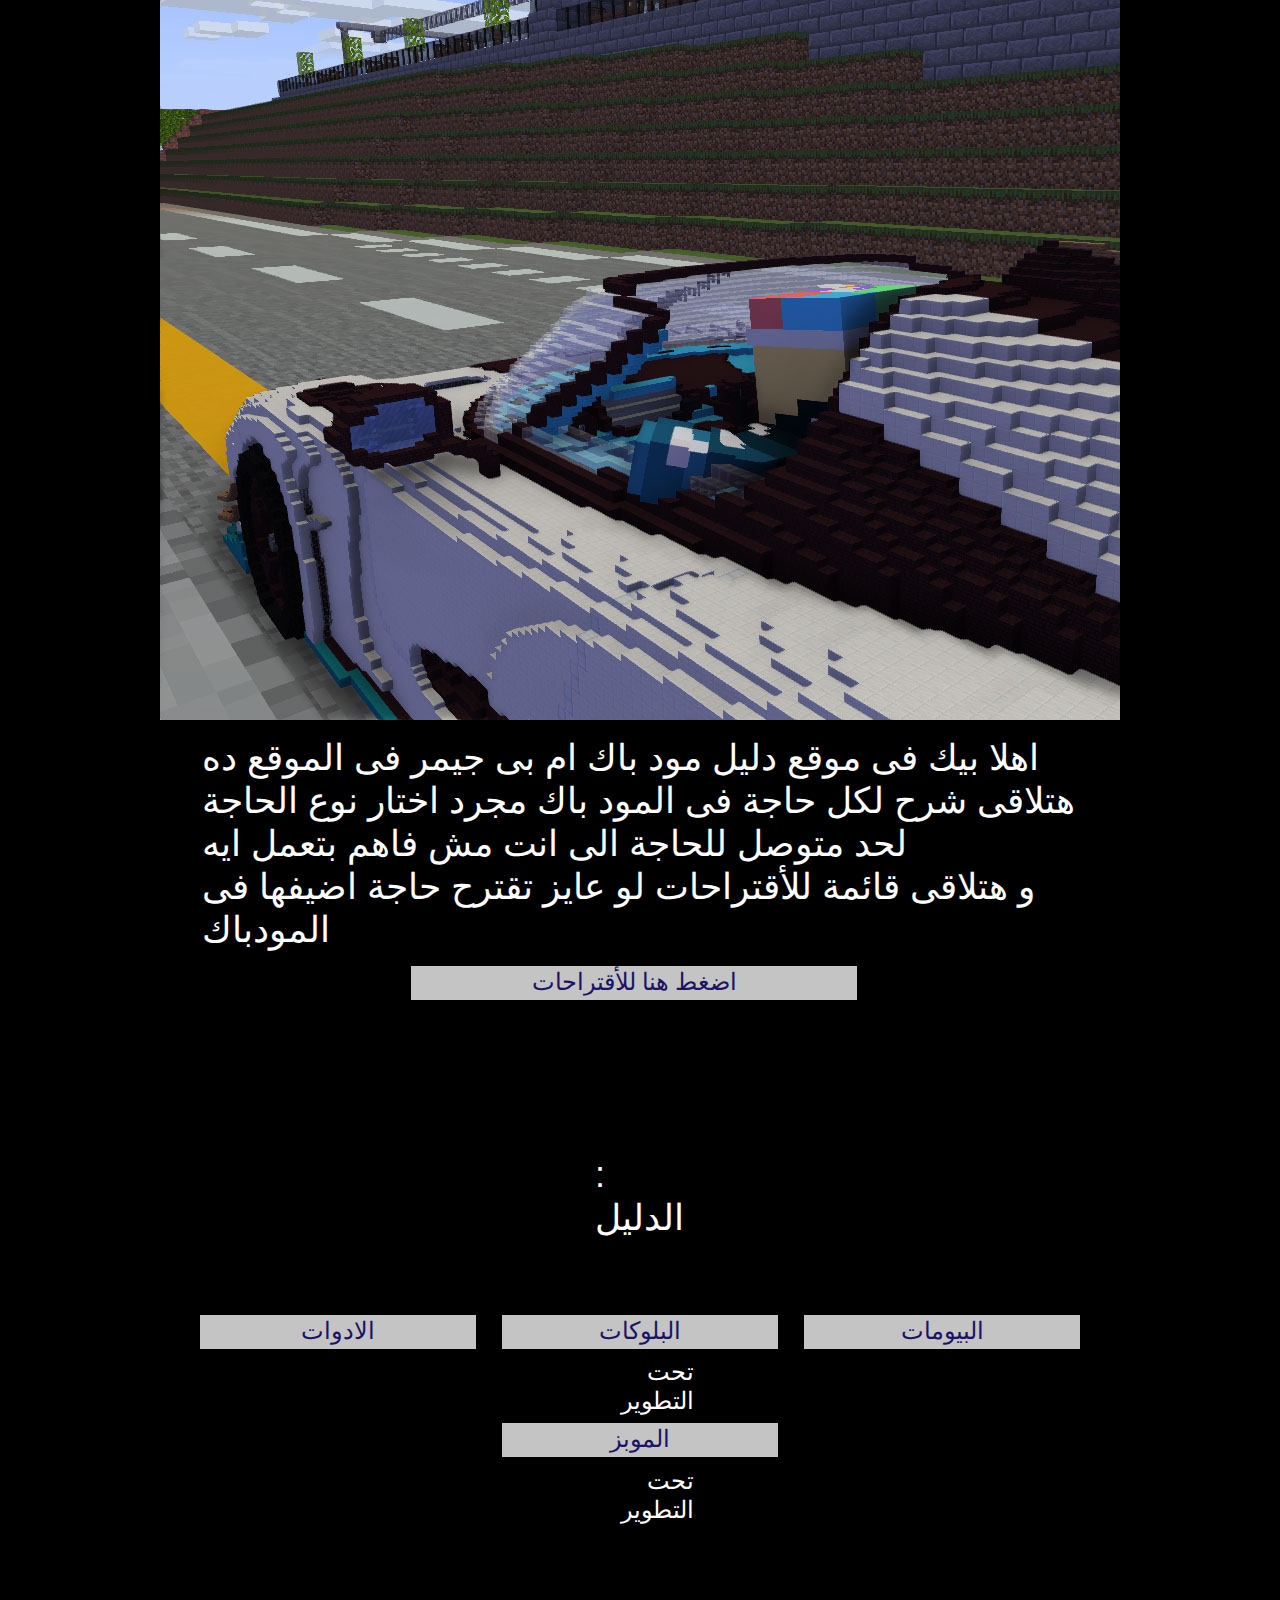
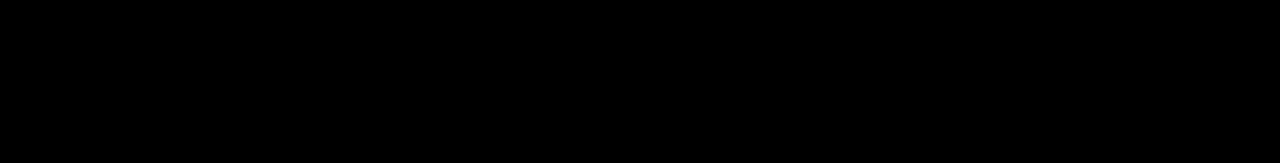
<file: index.html>
<!DOCTYPE html>
<html class="nojs html css_verticalspacer" lang="en-US">
 <head>

  <meta http-equiv="Content-type" content="text/html;charset=UTF-8"/>
  <meta name="generator" content="2017.0.0.363"/>
  <meta name="viewport" content="width=device-width, initial-scale=1.0"/>
  
  <script type="text/javascript">
   // Update the 'nojs'/'js' class on the html node
document.documentElement.className = document.documentElement.className.replace(/\bnojs\b/g, 'js');

// Check that all required assets are uploaded and up-to-date
if(typeof Muse == "undefined") window.Muse = {}; window.Muse.assets = {"required":["museutils.js", "museconfig.js", "jquery.musemenu.js", "jquery.watch.js", "require.js", "index.css"], "outOfDate":[]};
</script>
  
  <title>Index</title>
  <!-- CSS -->
  <link rel="stylesheet" type="text/css" href="css/site_global.css?crc=443350757"/>
  <link rel="stylesheet" type="text/css" href="css/index.css?crc=4175002851" id="pagesheet"/>
  <!-- JS includes -->
  <!--[if lt IE 9]>
  <script src="scripts/html5shiv.js?crc=4241844378" type="text/javascript"></script>
  <![endif]-->
   </head>
 <body>

  <div class="clearfix borderbox" id="page"><!-- column -->
   <div class="clearfix colelem" id="u118-6"><!-- content -->
    <p>اهلا بيك فى موقع دليل مود باك ام بى جيمر فى الموقع ده هتلاقى شرح لكل حاجة فى المود باك مجرد اختار نوع الحاجة لحد متوصل للحاجة الى انت مش فاهم بتعمل ايه</p>
    <p>و هتلاقى قائمة للأقتراحات لو عايز تقترح حاجة اضيفها فى المودباك</p>
   </div>
   <nav class="MenuBar clearfix colelem" id="menuu151"><!-- horizontal box -->
    <div class="MenuItemContainer borderbox clearfix grpelem" id="u197"><!-- vertical box -->
     <a class="nonblock nontext MenuItem MenuItemWithSubMenu borderbox clearfix colelem" id="u198" href="suggestions.html"><!-- horizontal box --><div class="MenuItemLabel NoWrap borderbox clearfix grpelem" id="u201-4"><!-- content --><p>اضغط هنا للأقتراحات</p></div></a>
    </div>
   </nav>
   <div class="clearfix colelem" id="u814-4"><!-- content -->
    <p><span id="u814">: الدليل</span></p>
   </div>
   <div class="clearfix colelem" id="pmenuu817"><!-- group -->
    <nav class="MenuBar clearfix grpelem" id="menuu817"><!-- horizontal box -->
     <div class="MenuItemContainer borderbox clearfix grpelem" id="u818"><!-- vertical box -->
      <a class="nonblock nontext MenuItem MenuItemWithSubMenu borderbox clearfix colelem" id="u821" href="items-and-tools.html"><!-- horizontal box --><div class="MenuItemLabel NoWrap borderbox clearfix grpelem" id="u824-4"><!-- content --><p>الادوات</p></div></a>
     </div>
    </nav>
    <nav class="MenuBar clearfix grpelem" id="menuu862"><!-- horizontal box -->
     <div class="MenuItemContainer borderbox clearfix grpelem" id="u863"><!-- vertical box -->
      <div class="MenuItem MenuItemWithSubMenu borderbox clearfix colelem" id="u866"><!-- horizontal box -->
       <div class="MenuItemLabel NoWrap borderbox clearfix grpelem" id="u868-4"><!-- content -->
        <p>البلوكات</p>
       </div>
      </div>
     </div>
    </nav>
    <nav class="MenuBar clearfix grpelem" id="menuu886"><!-- horizontal box -->
     <div class="MenuItemContainer borderbox clearfix grpelem" id="u887"><!-- vertical box -->
      <a class="nonblock nontext MenuItem MenuItemWithSubMenu borderbox clearfix colelem" id="u890" href="biomes.html"><!-- horizontal box --><div class="MenuItemLabel NoWrap borderbox clearfix grpelem" id="u892-4"><!-- content --><p>البيومات</p></div></a>
     </div>
    </nav>
   </div>
   <div class="clearfix colelem" id="u1264-4"><!-- content -->
    <p><span id="u1264">تحت التطوير</span></p>
   </div>
   <nav class="MenuBar clearfix colelem" id="menuu937"><!-- horizontal box -->
    <div class="MenuItemContainer borderbox clearfix grpelem" id="u938"><!-- vertical box -->
     <div class="MenuItem MenuItemWithSubMenu borderbox clearfix colelem" id="u941"><!-- horizontal box -->
      <div class="MenuItemLabel NoWrap borderbox clearfix grpelem" id="u944-4"><!-- content -->
       <p>الموبز</p>
      </div>
     </div>
    </div>
   </nav>
   <div class="clearfix colelem" id="u1267-4"><!-- content -->
    <p><span id="u1267">تحت التطوير</span></p>
   </div>
   <div class="verticalspacer" data-offset-top="1387" data-content-above-spacer="1386" data-content-below-spacer="240"></div>
  </div>
  <!-- Other scripts -->
  <script type="text/javascript">
   window.Muse.assets.check=function(d){if(!window.Muse.assets.checked){window.Muse.assets.checked=!0;var b={},c=function(a,b){if(window.getComputedStyle){var c=window.getComputedStyle(a,null);return c&&c.getPropertyValue(b)||c&&c[b]||""}if(document.documentElement.currentStyle)return(c=a.currentStyle)&&c[b]||a.style&&a.style[b]||"";return""},a=function(a){if(a.match(/^rgb/))return a=a.replace(/\s+/g,"").match(/([\d\,]+)/gi)[0].split(","),(parseInt(a[0])<<16)+(parseInt(a[1])<<8)+parseInt(a[2]);if(a.match(/^\#/))return parseInt(a.substr(1),
16);return 0},g=function(g){for(var f=document.getElementsByTagName("link"),h=0;h<f.length;h++)if("text/css"==f[h].type){var i=(f[h].href||"").match(/\/?css\/([\w\-]+\.css)\?crc=(\d+)/);if(!i||!i[1]||!i[2])break;b[i[1]]=i[2]}f=document.createElement("div");f.className="version";f.style.cssText="display:none; width:1px; height:1px;";document.getElementsByTagName("body")[0].appendChild(f);for(h=0;h<Muse.assets.required.length;){var i=Muse.assets.required[h],l=i.match(/([\w\-\.]+)\.(\w+)$/),k=l&&l[1]?
l[1]:null,l=l&&l[2]?l[2]:null;switch(l.toLowerCase()){case "css":k=k.replace(/\W/gi,"_").replace(/^([^a-z])/gi,"_$1");f.className+=" "+k;k=a(c(f,"color"));l=a(c(f,"backgroundColor"));k!=0||l!=0?(Muse.assets.required.splice(h,1),"undefined"!=typeof b[i]&&(k!=b[i]>>>24||l!=(b[i]&16777215))&&Muse.assets.outOfDate.push(i)):h++;f.className="version";break;case "js":h++;break;default:throw Error("Unsupported file type: "+l);}}d?d().jquery!="1.8.3"&&Muse.assets.outOfDate.push("jquery-1.8.3.min.js"):Muse.assets.required.push("jquery-1.8.3.min.js");
f.parentNode.removeChild(f);if(Muse.assets.outOfDate.length||Muse.assets.required.length)f="Some files on the server may be missing or incorrect. Clear browser cache and try again. If the problem persists please contact website author.",g&&Muse.assets.outOfDate.length&&(f+="\nOut of date: "+Muse.assets.outOfDate.join(",")),g&&Muse.assets.required.length&&(f+="\nMissing: "+Muse.assets.required.join(",")),alert(f)};location&&location.search&&location.search.match&&location.search.match(/muse_debug/gi)?setTimeout(function(){g(!0)},5E3):g()}};
var muse_init=function(){require.config({baseUrl:""});require(["jquery","museutils","whatinput","jquery.musemenu","jquery.watch"],function(d){var $ = d;$(document).ready(function(){try{
window.Muse.assets.check($);/* body */
Muse.Utils.transformMarkupToFixBrowserProblemsPreInit();/* body */
Muse.Utils.prepHyperlinks(true);/* body */
Muse.Utils.fullPage('#page');/* 100% height page */
Muse.Utils.initWidget('.MenuBar', ['#bp_infinity'], function(elem) { return $(elem).museMenu(); });/* unifiedNavBar */
Muse.Utils.showWidgetsWhenReady();/* body */
Muse.Utils.transformMarkupToFixBrowserProblems();/* body */
}catch(b){if(b&&"function"==typeof b.notify?b.notify():Muse.Assert.fail("Error calling selector function: "+b),false)throw b;}})})};

</script>
  <!-- RequireJS script -->
  <script src="scripts/require.js?crc=244322403" type="text/javascript" async data-main="scripts/museconfig.js?crc=168988563" onload="if (requirejs) requirejs.onError = function(requireType, requireModule) { if (requireType && requireType.toString && requireType.toString().indexOf && 0 <= requireType.toString().indexOf('#scripterror')) window.Muse.assets.check(); }" onerror="window.Muse.assets.check();"></script>
   </body>
</html>
</file>
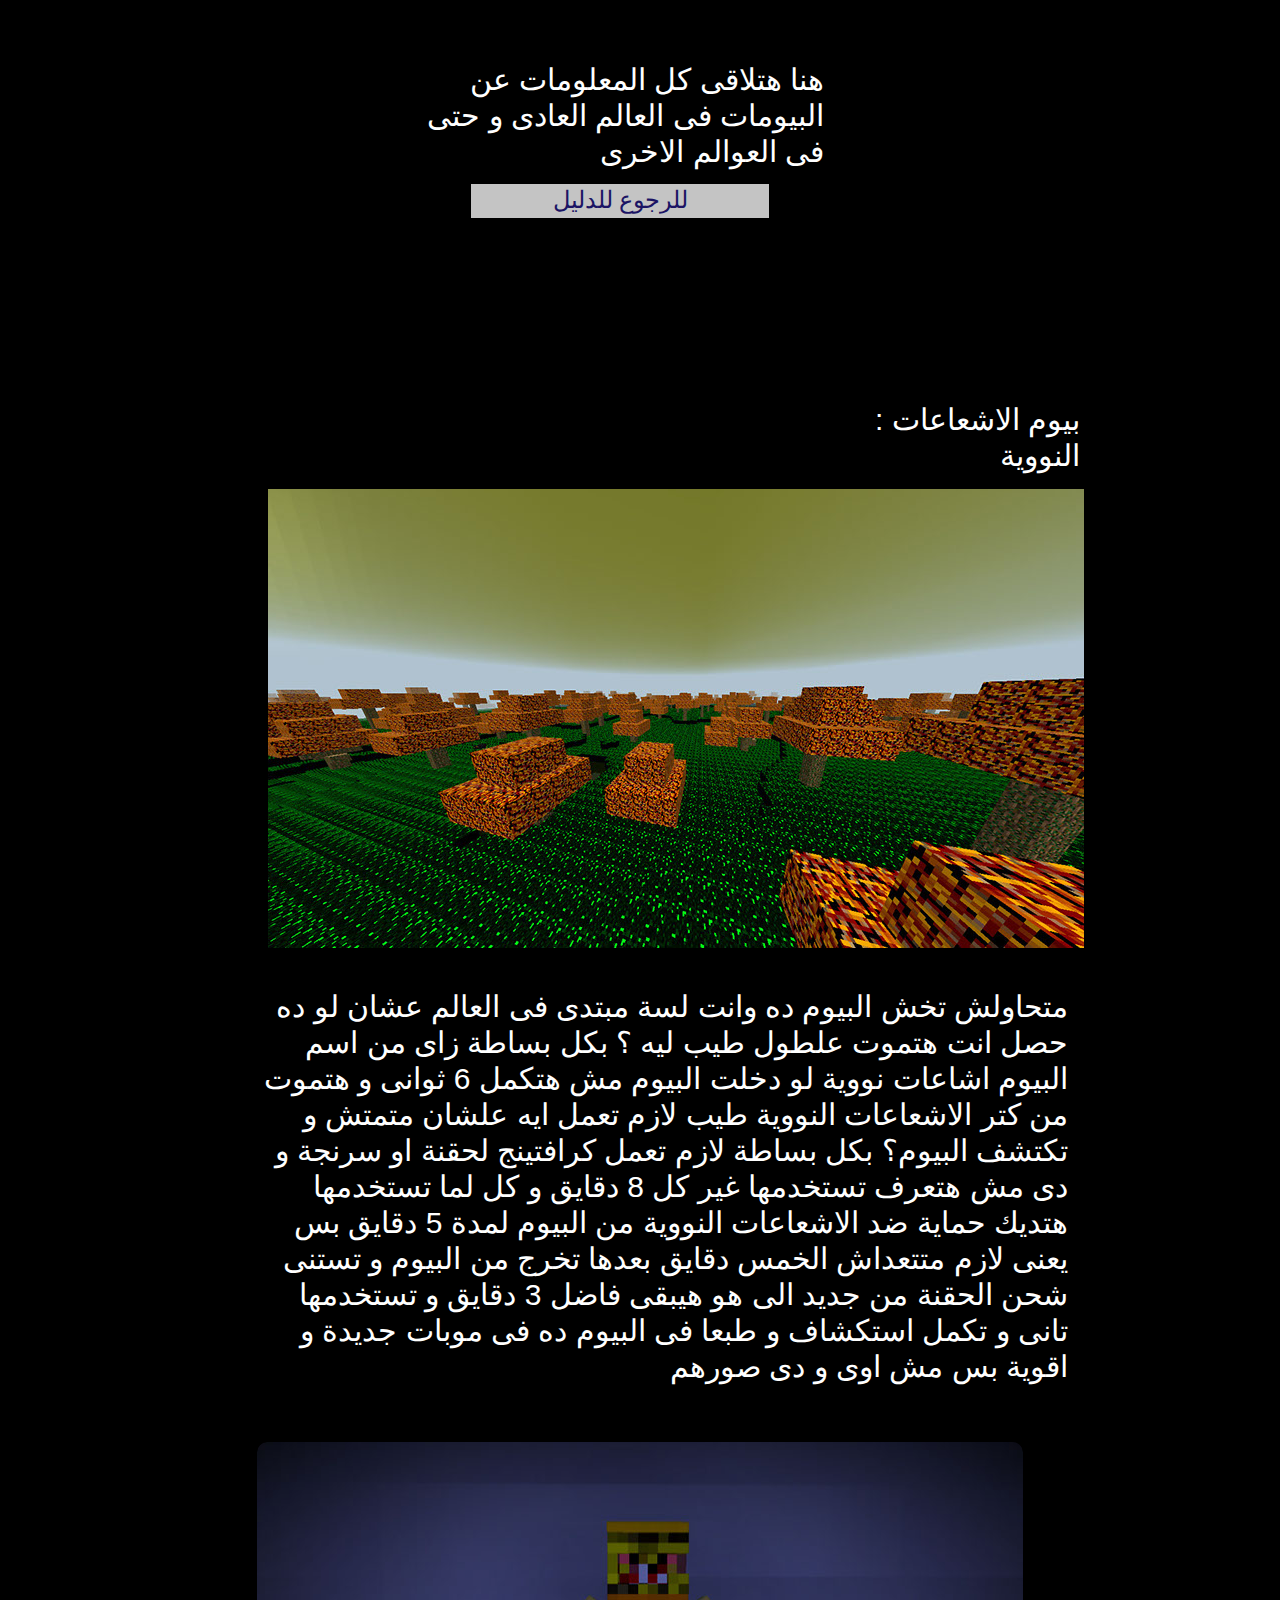
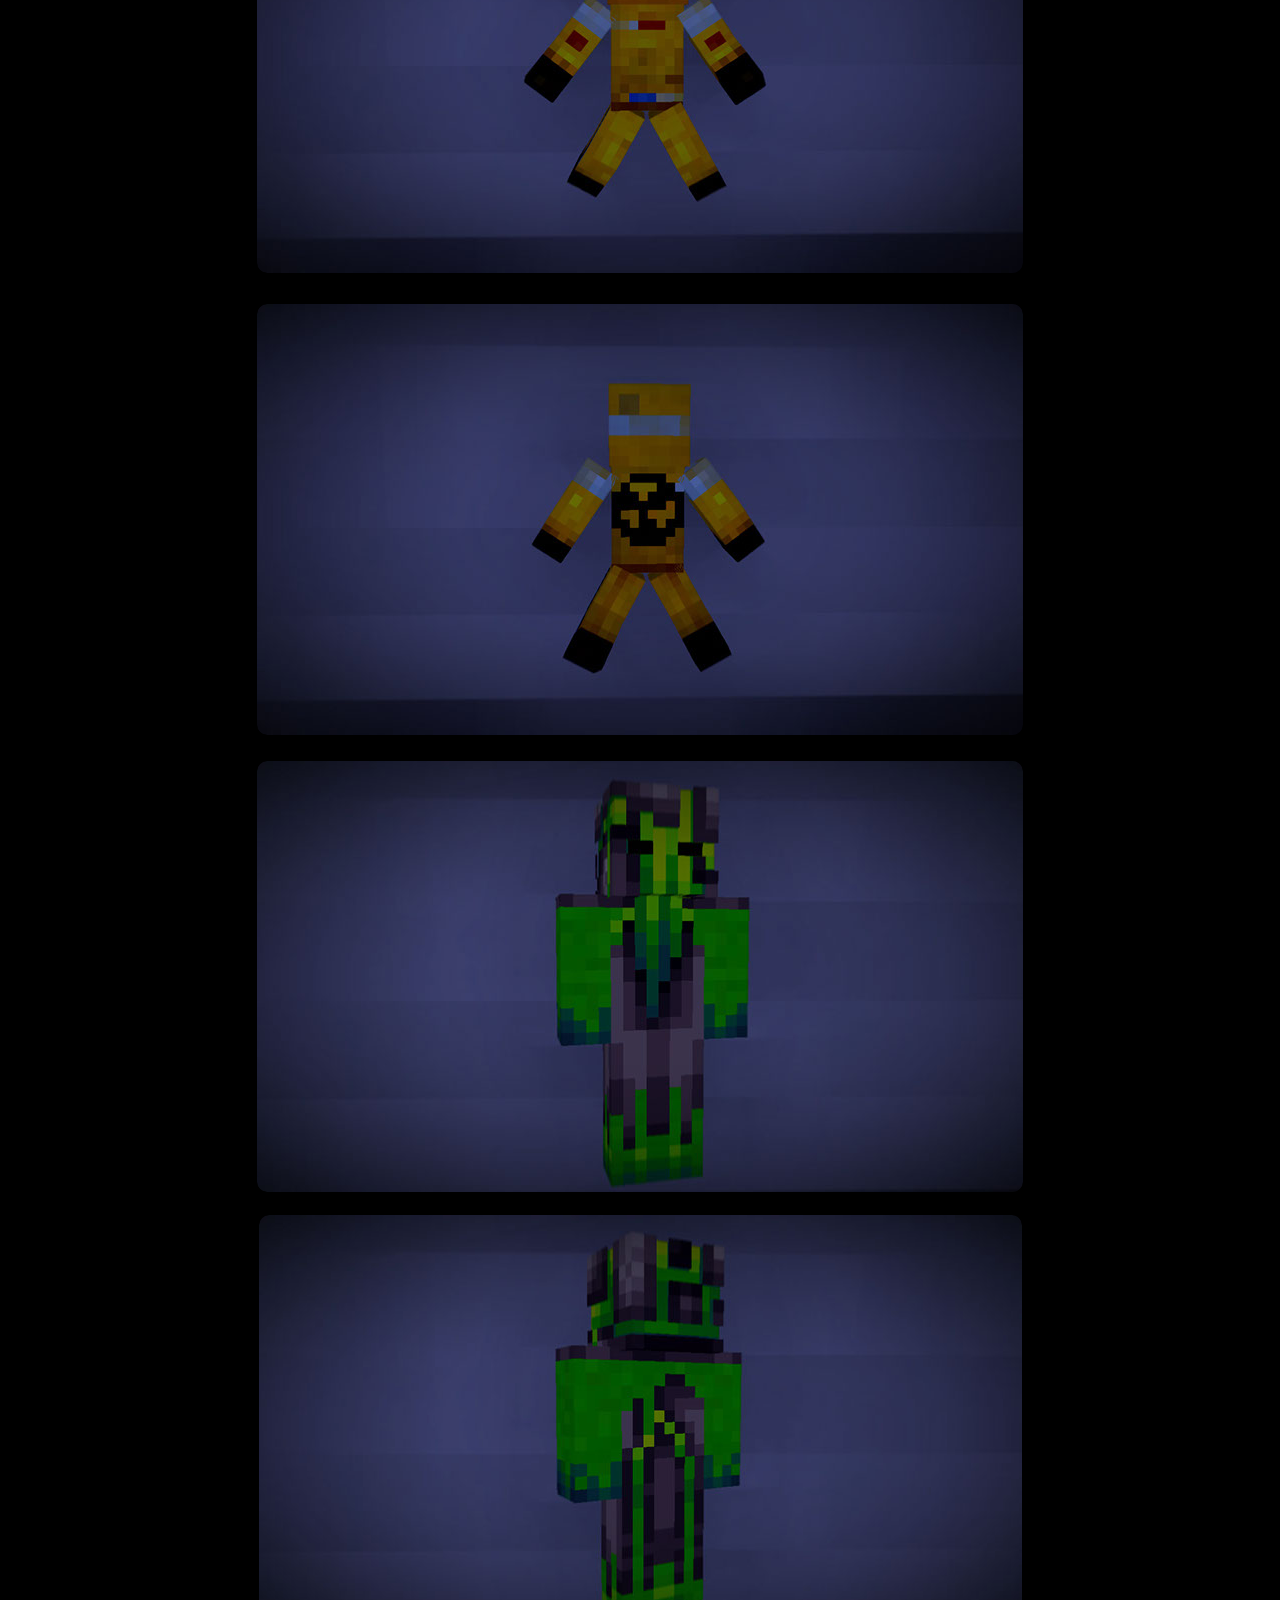
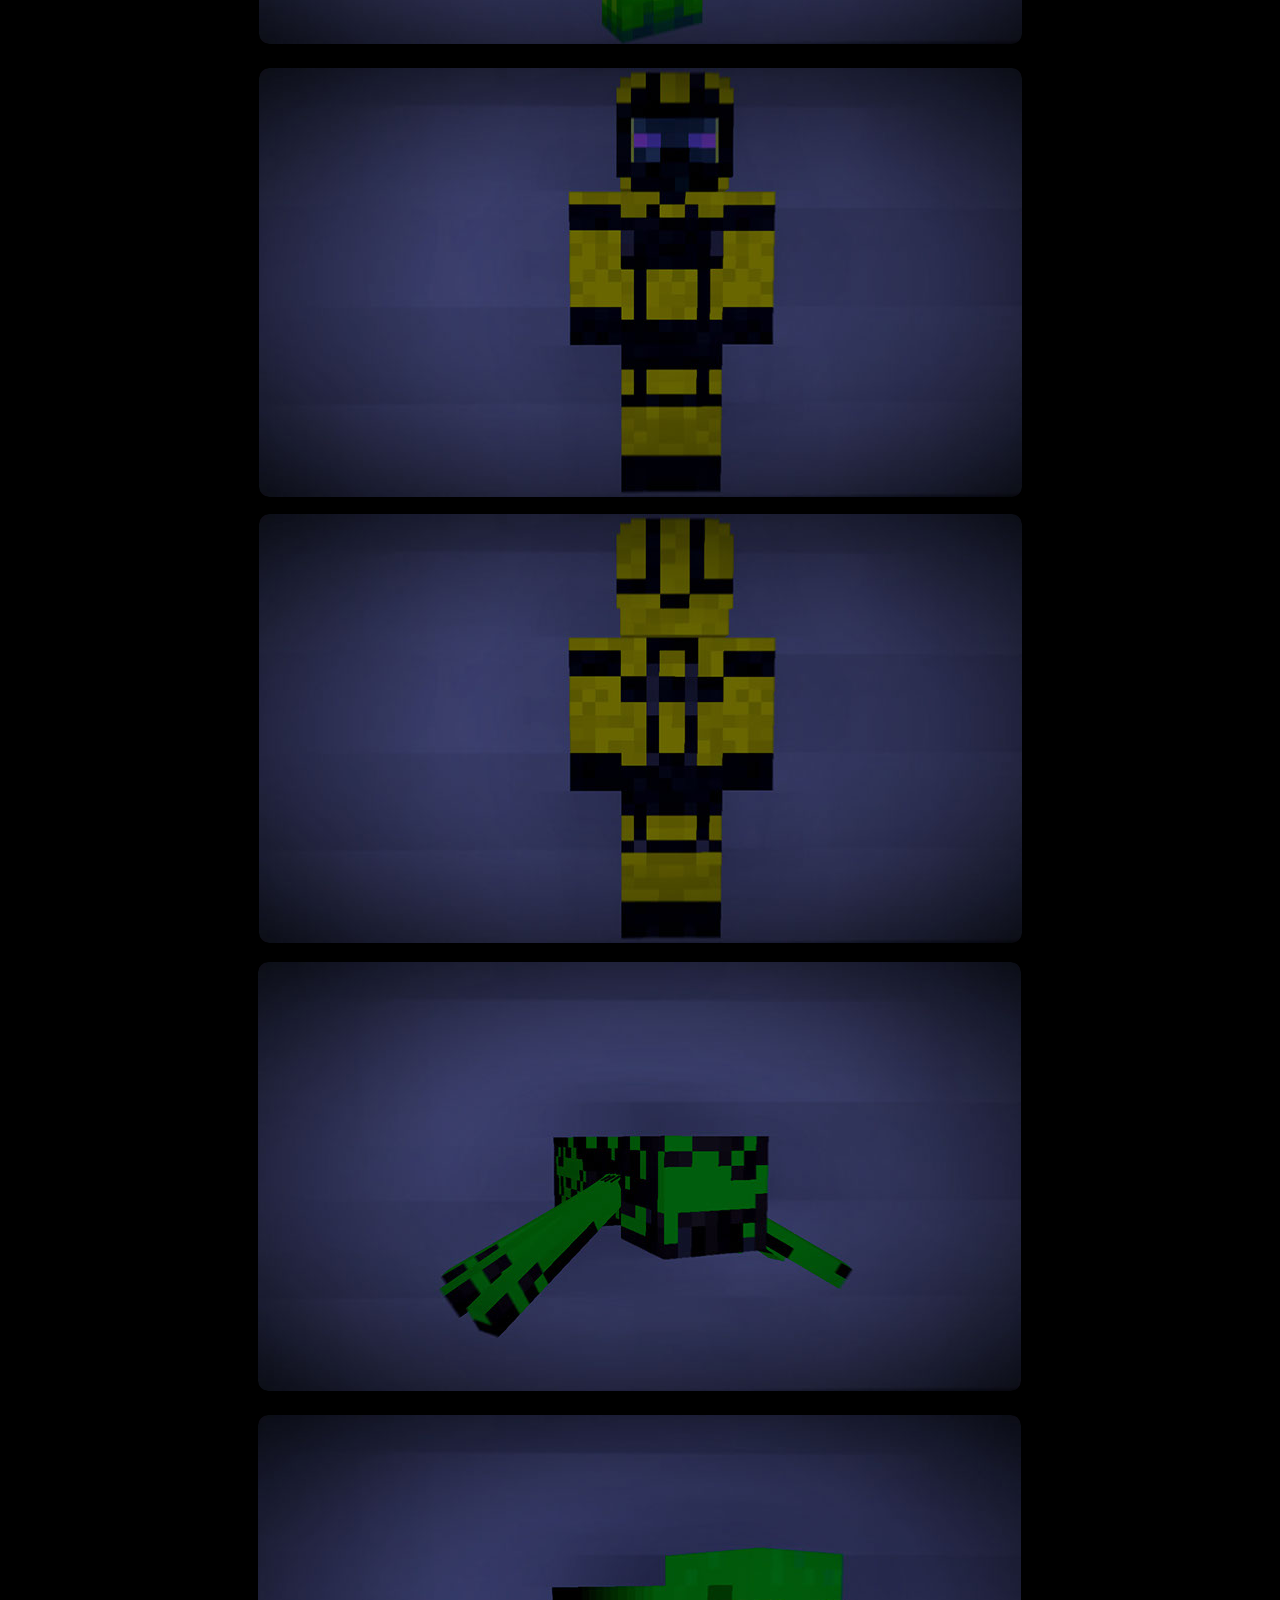
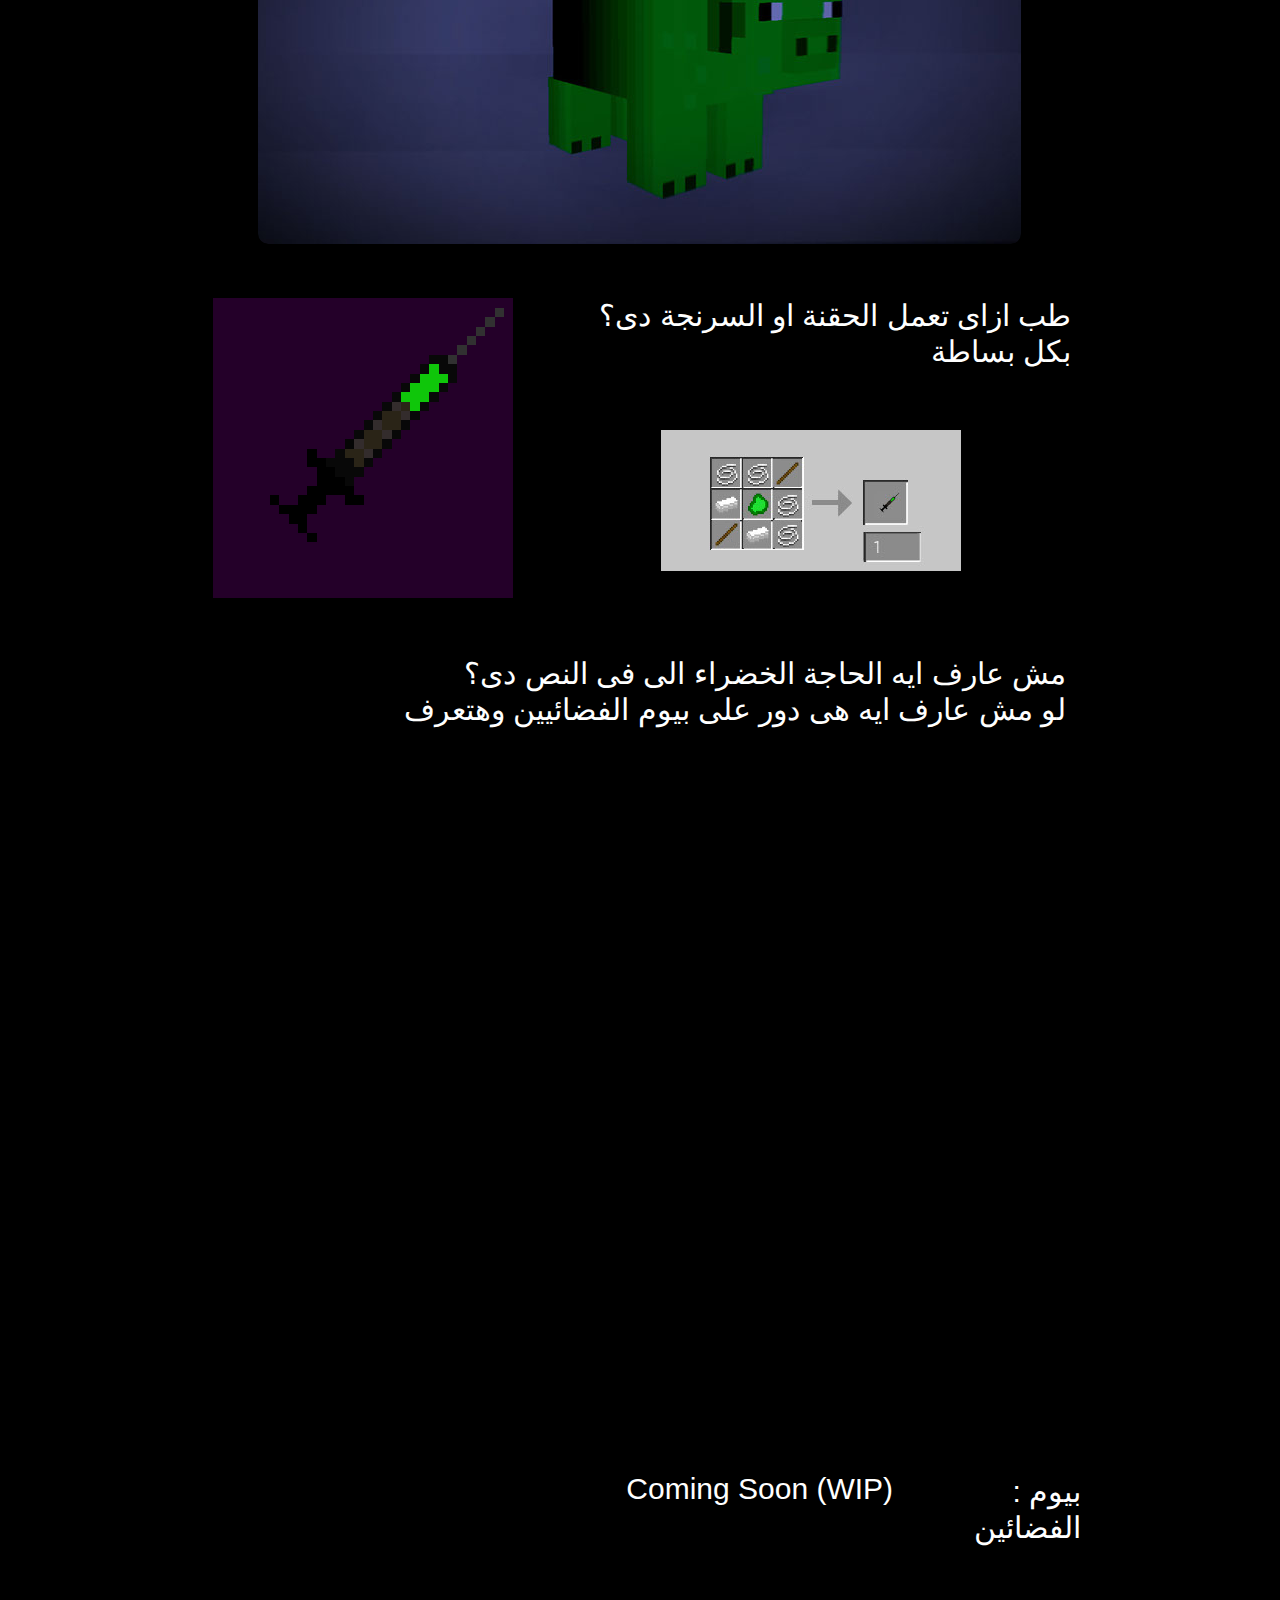
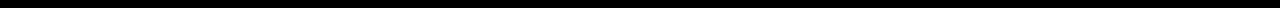
<file: biomes.html>
<!DOCTYPE html>
<html class="nojs html css_verticalspacer" lang="en-US">
 <head>

  <meta http-equiv="Content-type" content="text/html;charset=UTF-8"/>
  <meta name="generator" content="2017.0.0.363"/>
  <meta name="viewport" content="width=device-width, initial-scale=1.0"/>
  
  <script type="text/javascript">
   // Update the 'nojs'/'js' class on the html node
document.documentElement.className = document.documentElement.className.replace(/\bnojs\b/g, 'js');

// Check that all required assets are uploaded and up-to-date
if(typeof Muse == "undefined") window.Muse = {}; window.Muse.assets = {"required":["museutils.js", "museconfig.js", "jquery.musemenu.js", "jquery.watch.js", "require.js", "biomes.css"], "outOfDate":[]};
</script>
  
  <title>Biomes</title>
  <!-- CSS -->
  <link rel="stylesheet" type="text/css" href="css/site_global.css?crc=443350757"/>
  <link rel="stylesheet" type="text/css" href="css/biomes.css?crc=4064035380" id="pagesheet"/>
  <!-- JS includes -->
  <!--[if lt IE 9]>
  <script src="scripts/html5shiv.js?crc=4241844378" type="text/javascript"></script>
  <![endif]-->
   </head>
 <body>

  <div class="clearfix borderbox" id="page"><!-- column -->
   <div class="clearfix colelem" id="u1218-4"><!-- content -->
    <p><span id="u1218">هنا هتلاقى كل المعلومات عن البيومات فى العالم العادى و حتى فى العوالم الاخرى</span></p>
   </div>
   <nav class="MenuBar clearfix colelem" id="menuu1221"><!-- horizontal box -->
    <div class="MenuItemContainer borderbox clearfix grpelem" id="u1222"><!-- vertical box -->
     <a class="nonblock nontext MenuItem MenuItemWithSubMenu borderbox clearfix colelem" id="u1223" href="index.html"><!-- horizontal box --><div class="MenuItemLabel NoWrap borderbox clearfix grpelem" id="u1226-4"><!-- content --><p>للرجوع للدليل</p></div></a>
    </div>
   </nav>
   <div class="clearfix colelem" id="u1245-4"><!-- content -->
    <p><span id="u1245">: بيوم الاشعاعات النووية</span></p>
   </div>
   <div class="clip_frame colelem" id="u1248"><!-- image -->
    <img class="block" id="u1248_img" src="images/2020-02-13_212104.jpg?crc=211883181" alt="" data-image-width="816" data-image-height="459"/>
   </div>
   <div class="clearfix colelem" id="u1261-4"><!-- content -->
    <p><span id="u1261">متحاولش تخش البيوم ده وانت لسة مبتدى فى العالم عشان لو ده حصل انت هتموت علطول طيب ليه ؟ بكل بساطة زاى من اسم البيوم اشاعات نووية لو دخلت البيوم مش هتكمل 6 ثوانى و هتموت من كتر الاشعاعات النووية طيب لازم تعمل ايه علشان متمتش و تكتشف البيوم؟ بكل بساطة لازم تعمل كرافتينج لحقنة او سرنجة و دى مش هتعرف تستخدمها غير كل 8 دقايق و كل لما تستخدمها هتديك حماية ضد الاشعاعات النووية من البيوم لمدة 5 دقايق بس يعنى لازم متتعداش الخمس دقايق بعدها تخرج من البيوم و تستنى شحن الحقنة من جديد الى هو هيبقى فاضل 3 دقايق و تستخدمها تانى و تكمل استكشاف و طبعا فى البيوم ده فى موبات جديدة و اقوية بس مش اوى و دى صورهم</span></p>
   </div>
   <div class="rounded-corners clip_frame colelem" id="u1279"><!-- image -->
    <img class="block" id="u1279_img" src="images/radioactive%20zombie.jpg?crc=3957949462" alt="" data-image-width="766" data-image-height="431"/>
   </div>
   <div class="rounded-corners clip_frame colelem" id="u1287"><!-- image -->
    <img class="block" id="u1287_img" src="images/radioactive%20zombie%202.jpg?crc=4010552525" alt="" data-image-width="766" data-image-height="431"/>
   </div>
   <div class="rounded-corners clip_frame colelem" id="u1299"><!-- image -->
    <img class="block" id="u1299_img" src="images/radioactive%20guy.jpg?crc=427027539" alt="" data-image-width="766" data-image-height="431"/>
   </div>
   <div class="rounded-corners clip_frame colelem" id="u1307"><!-- image -->
    <img class="block" id="u1307_img" src="images/radioactive%20guy%202.jpg?crc=3809994348" alt="" data-image-width="763" data-image-height="429"/>
   </div>
   <div class="rounded-corners clip_frame colelem" id="u1319"><!-- image -->
    <img class="block" id="u1319_img" src="images/radioactive%20enderman.jpg?crc=4013793172" alt="" data-image-width="763" data-image-height="429"/>
   </div>
   <div class="rounded-corners clip_frame colelem" id="u1327"><!-- image -->
    <img class="block" id="u1327_img" src="images/radioactive%20enderman%202.jpg?crc=4211990327" alt="" data-image-width="763" data-image-height="429"/>
   </div>
   <div class="rounded-corners clip_frame colelem" id="u1339"><!-- image -->
    <img class="block" id="u1339_img" src="images/radioactive%20spider.jpg?crc=104184707" alt="" data-image-width="763" data-image-height="429"/>
   </div>
   <div class="rounded-corners clip_frame colelem" id="u1349"><!-- image -->
    <img class="block" id="u1349_img" src="images/radioactive%20pig.jpg?crc=94607180" alt="" data-image-width="763" data-image-height="429"/>
   </div>
   <div class="clearfix colelem" id="pu1365"><!-- group -->
    <div class="clip_frame grpelem" id="u1365"><!-- image -->
     <img class="block" id="u1365_img" src="images/anti-radioactive%20syringe.png?crc=3761672744" alt="" data-image-width="300" data-image-height="300"/>
    </div>
    <div class="clearfix grpelem" id="pu1362-4"><!-- column -->
     <div class="clearfix colelem" id="u1362-4"><!-- content -->
      <p><span id="u1362">طب ازاى تعمل الحقنة او السرنجة دى؟ بكل بساطة</span></p>
     </div>
     <div class="clip_frame colelem" id="u1375"><!-- image -->
      <img class="block" id="u1375_img" src="images/anti-radioactive%20syringe.jpg?crc=4112464533" alt="" data-image-width="300" data-image-height="141"/>
     </div>
    </div>
   </div>
   <div class="clearfix colelem" id="u1388-6"><!-- content -->
    <p><span id="u1388">مش عارف ايه الحاجة الخضراء الى فى النص دى؟</span></p>
    <p><span id="u1388-3">لو مش عارف ايه هى دور على بيوم الفضائيين وهتعرف</span></p>
   </div>
   <div class="clearfix colelem" id="pu1397-4"><!-- group -->
    <div class="clearfix grpelem" id="u1397-4"><!-- content -->
     <p><span id="u1397">Coming Soon (WIP)</span></p>
    </div>
    <div class="clearfix grpelem" id="u1391-4"><!-- content -->
     <p><span id="u1391">: بيوم الفضائين</span></p>
    </div>
   </div>
   <div class="verticalspacer" data-offset-top="6214" data-content-above-spacer="6213" data-content-below-spacer="62"></div>
  </div>
  <!-- Other scripts -->
  <script type="text/javascript">
   window.Muse.assets.check=function(d){if(!window.Muse.assets.checked){window.Muse.assets.checked=!0;var b={},c=function(a,b){if(window.getComputedStyle){var c=window.getComputedStyle(a,null);return c&&c.getPropertyValue(b)||c&&c[b]||""}if(document.documentElement.currentStyle)return(c=a.currentStyle)&&c[b]||a.style&&a.style[b]||"";return""},a=function(a){if(a.match(/^rgb/))return a=a.replace(/\s+/g,"").match(/([\d\,]+)/gi)[0].split(","),(parseInt(a[0])<<16)+(parseInt(a[1])<<8)+parseInt(a[2]);if(a.match(/^\#/))return parseInt(a.substr(1),
16);return 0},g=function(g){for(var f=document.getElementsByTagName("link"),h=0;h<f.length;h++)if("text/css"==f[h].type){var i=(f[h].href||"").match(/\/?css\/([\w\-]+\.css)\?crc=(\d+)/);if(!i||!i[1]||!i[2])break;b[i[1]]=i[2]}f=document.createElement("div");f.className="version";f.style.cssText="display:none; width:1px; height:1px;";document.getElementsByTagName("body")[0].appendChild(f);for(h=0;h<Muse.assets.required.length;){var i=Muse.assets.required[h],l=i.match(/([\w\-\.]+)\.(\w+)$/),k=l&&l[1]?
l[1]:null,l=l&&l[2]?l[2]:null;switch(l.toLowerCase()){case "css":k=k.replace(/\W/gi,"_").replace(/^([^a-z])/gi,"_$1");f.className+=" "+k;k=a(c(f,"color"));l=a(c(f,"backgroundColor"));k!=0||l!=0?(Muse.assets.required.splice(h,1),"undefined"!=typeof b[i]&&(k!=b[i]>>>24||l!=(b[i]&16777215))&&Muse.assets.outOfDate.push(i)):h++;f.className="version";break;case "js":h++;break;default:throw Error("Unsupported file type: "+l);}}d?d().jquery!="1.8.3"&&Muse.assets.outOfDate.push("jquery-1.8.3.min.js"):Muse.assets.required.push("jquery-1.8.3.min.js");
f.parentNode.removeChild(f);if(Muse.assets.outOfDate.length||Muse.assets.required.length)f="Some files on the server may be missing or incorrect. Clear browser cache and try again. If the problem persists please contact website author.",g&&Muse.assets.outOfDate.length&&(f+="\nOut of date: "+Muse.assets.outOfDate.join(",")),g&&Muse.assets.required.length&&(f+="\nMissing: "+Muse.assets.required.join(",")),alert(f)};location&&location.search&&location.search.match&&location.search.match(/muse_debug/gi)?setTimeout(function(){g(!0)},5E3):g()}};
var muse_init=function(){require.config({baseUrl:""});require(["jquery","museutils","whatinput","jquery.musemenu","jquery.watch"],function(d){var $ = d;$(document).ready(function(){try{
window.Muse.assets.check($);/* body */
Muse.Utils.transformMarkupToFixBrowserProblemsPreInit();/* body */
Muse.Utils.prepHyperlinks(true);/* body */
Muse.Utils.fullPage('#page');/* 100% height page */
Muse.Utils.initWidget('.MenuBar', ['#bp_infinity'], function(elem) { return $(elem).museMenu(); });/* unifiedNavBar */
Muse.Utils.showWidgetsWhenReady();/* body */
Muse.Utils.transformMarkupToFixBrowserProblems();/* body */
}catch(b){if(b&&"function"==typeof b.notify?b.notify():Muse.Assert.fail("Error calling selector function: "+b),false)throw b;}})})};

</script>
  <!-- RequireJS script -->
  <script src="scripts/require.js?crc=244322403" type="text/javascript" async data-main="scripts/museconfig.js?crc=168988563" onload="if (requirejs) requirejs.onError = function(requireType, requireModule) { if (requireType && requireType.toString && requireType.toString().indexOf && 0 <= requireType.toString().indexOf('#scripterror')) window.Muse.assets.check(); }" onerror="window.Muse.assets.check();"></script>
   </body>
</html>
</file>
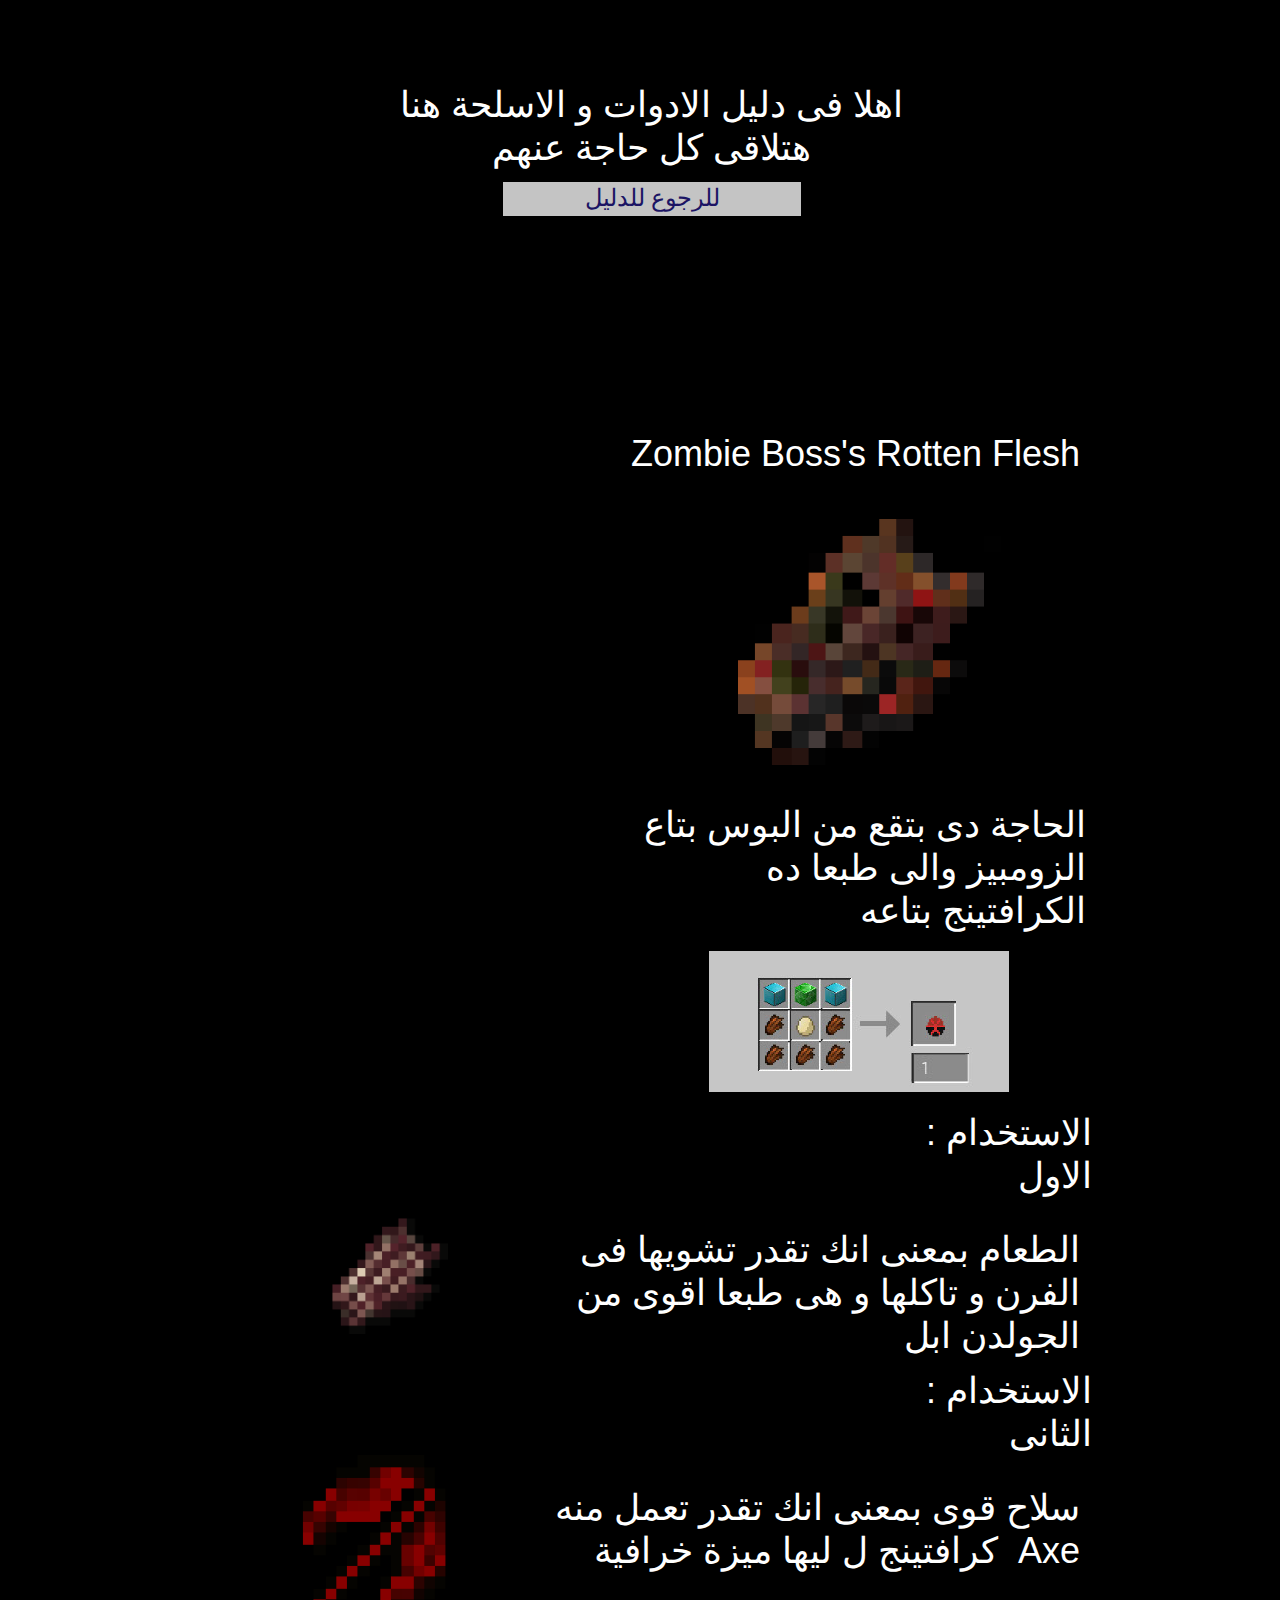
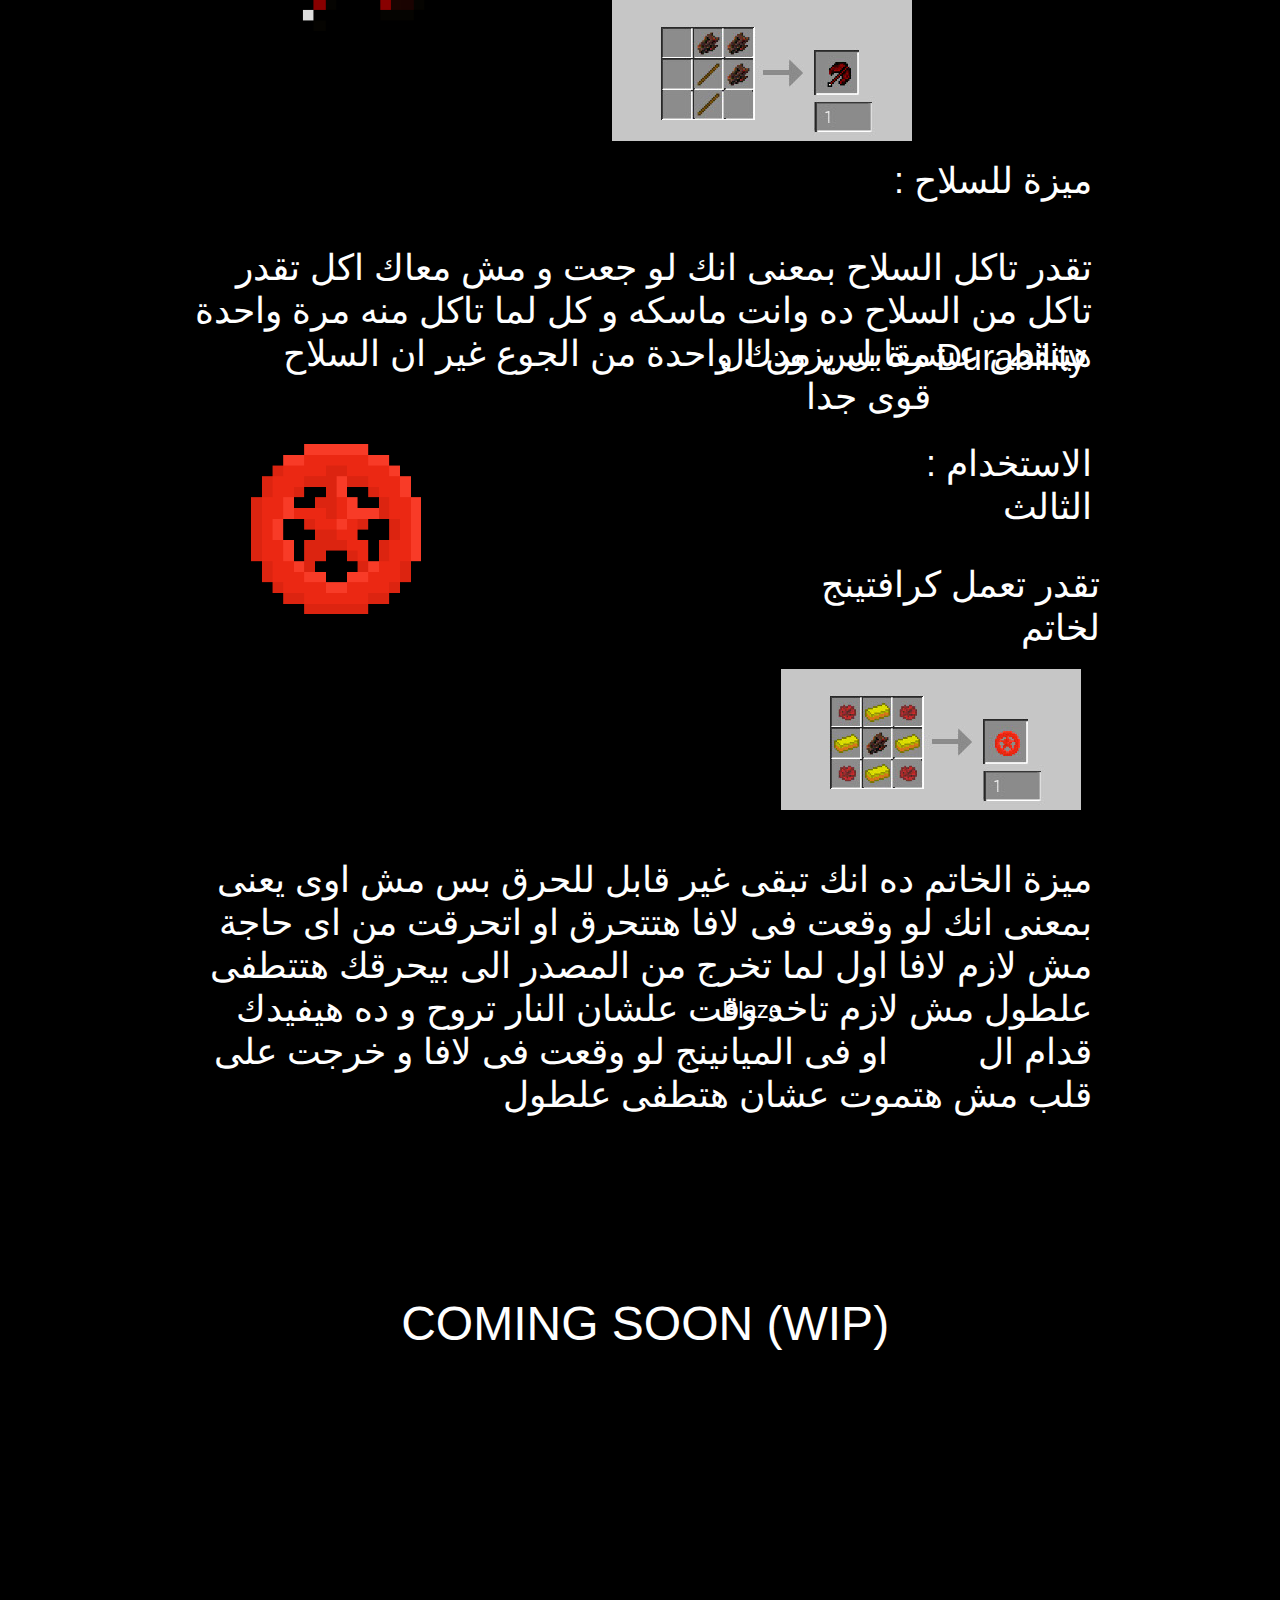
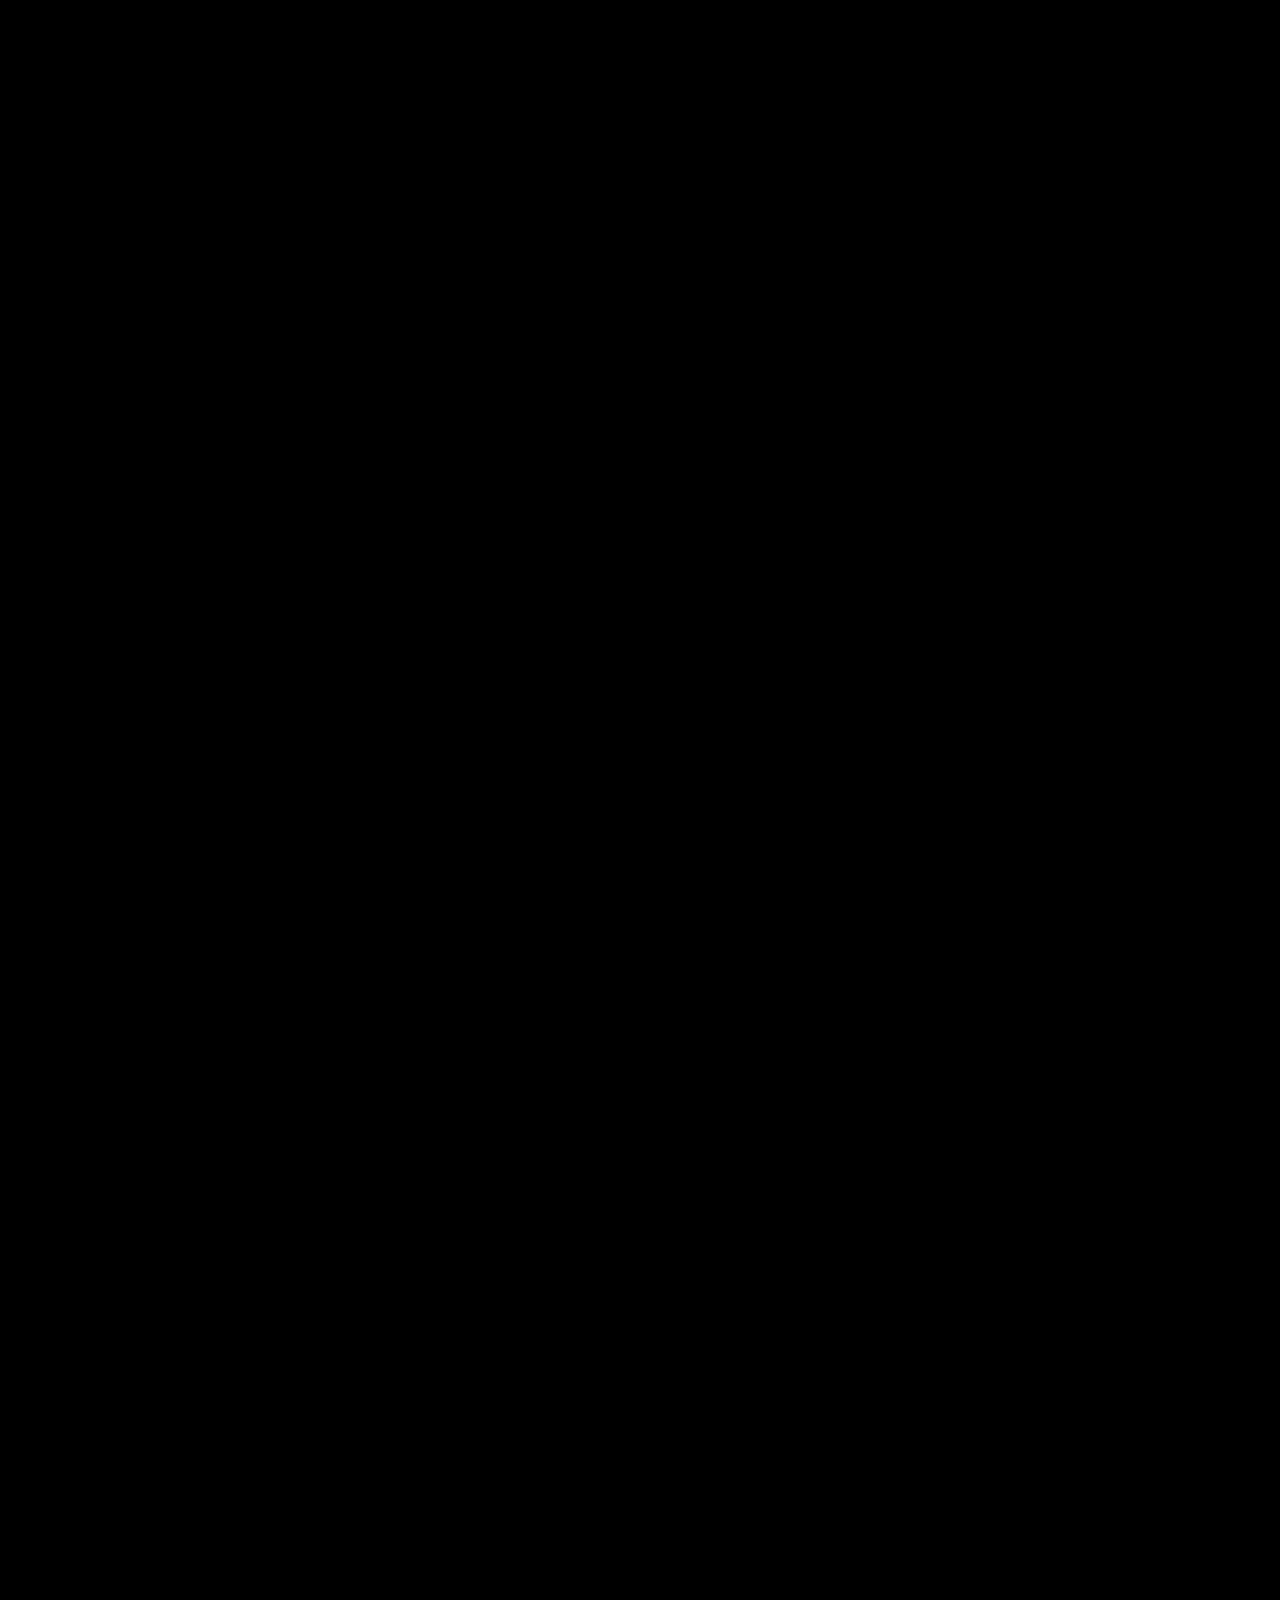
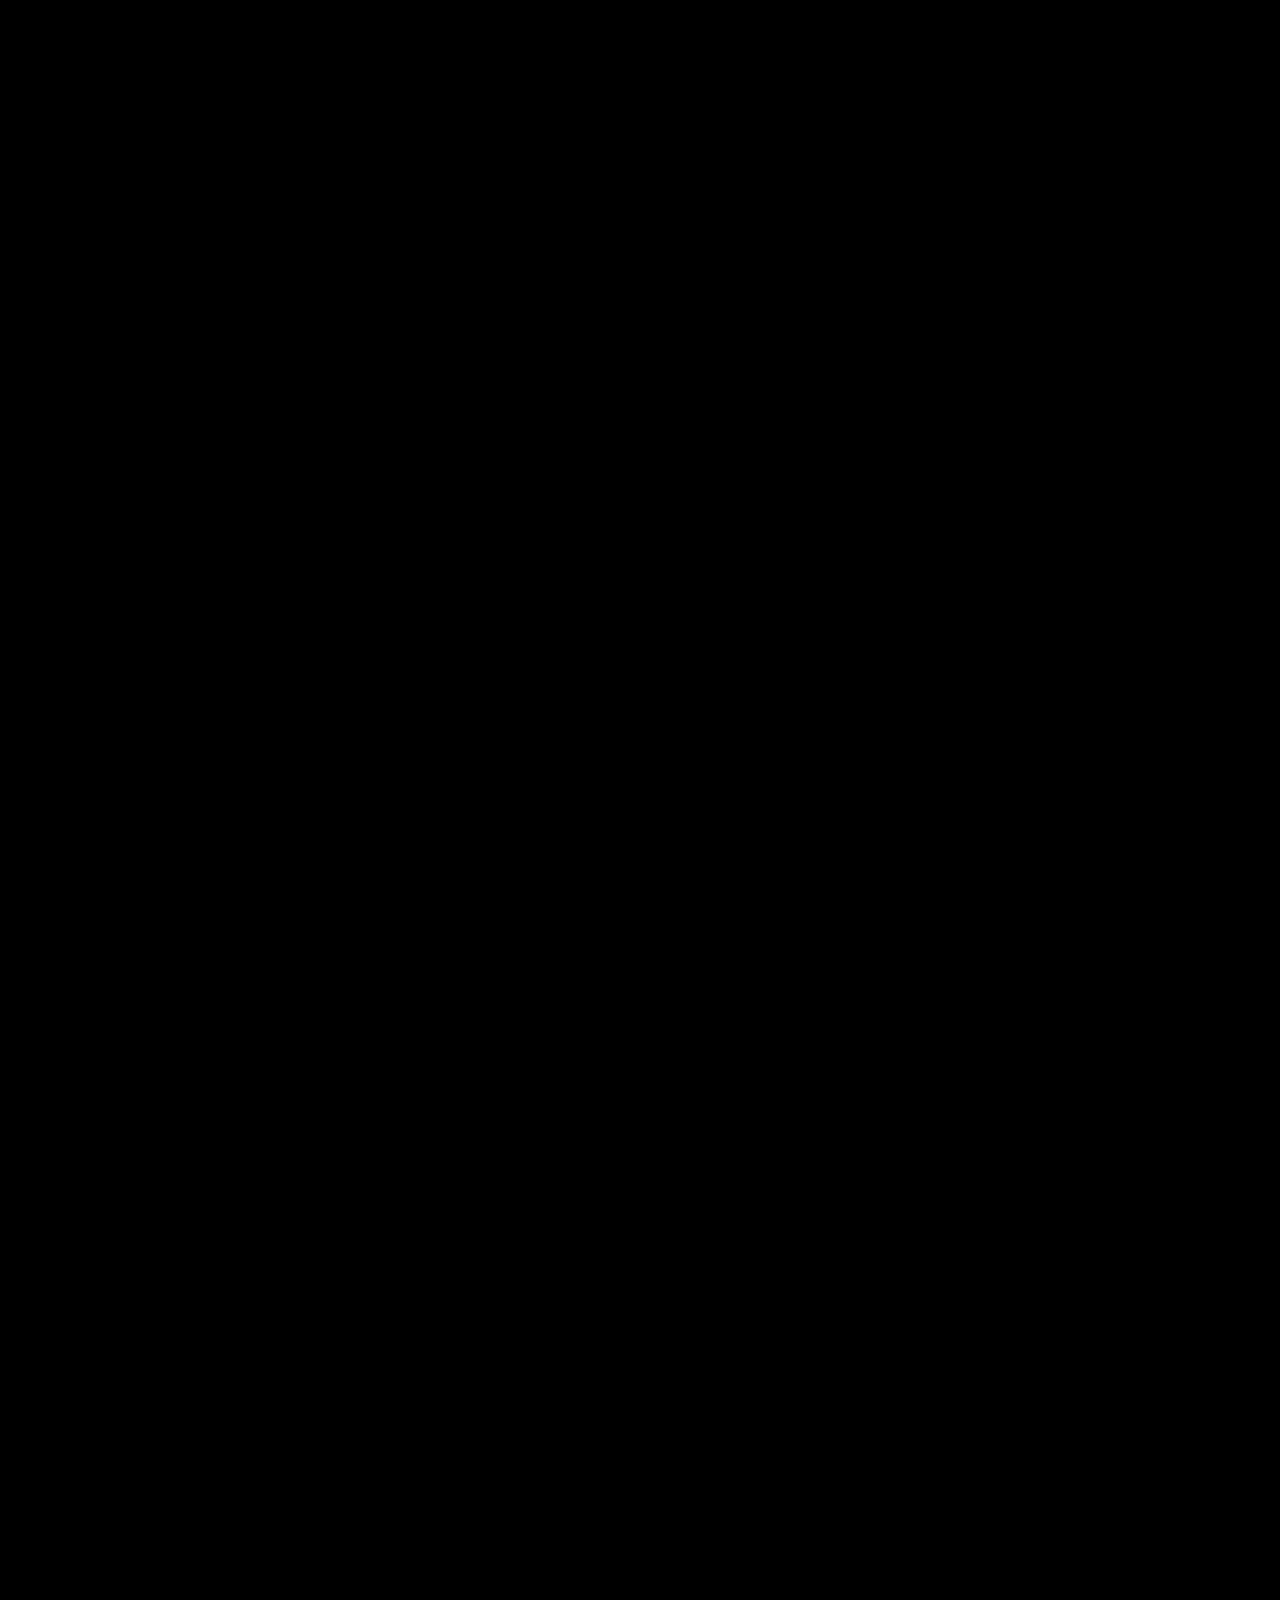
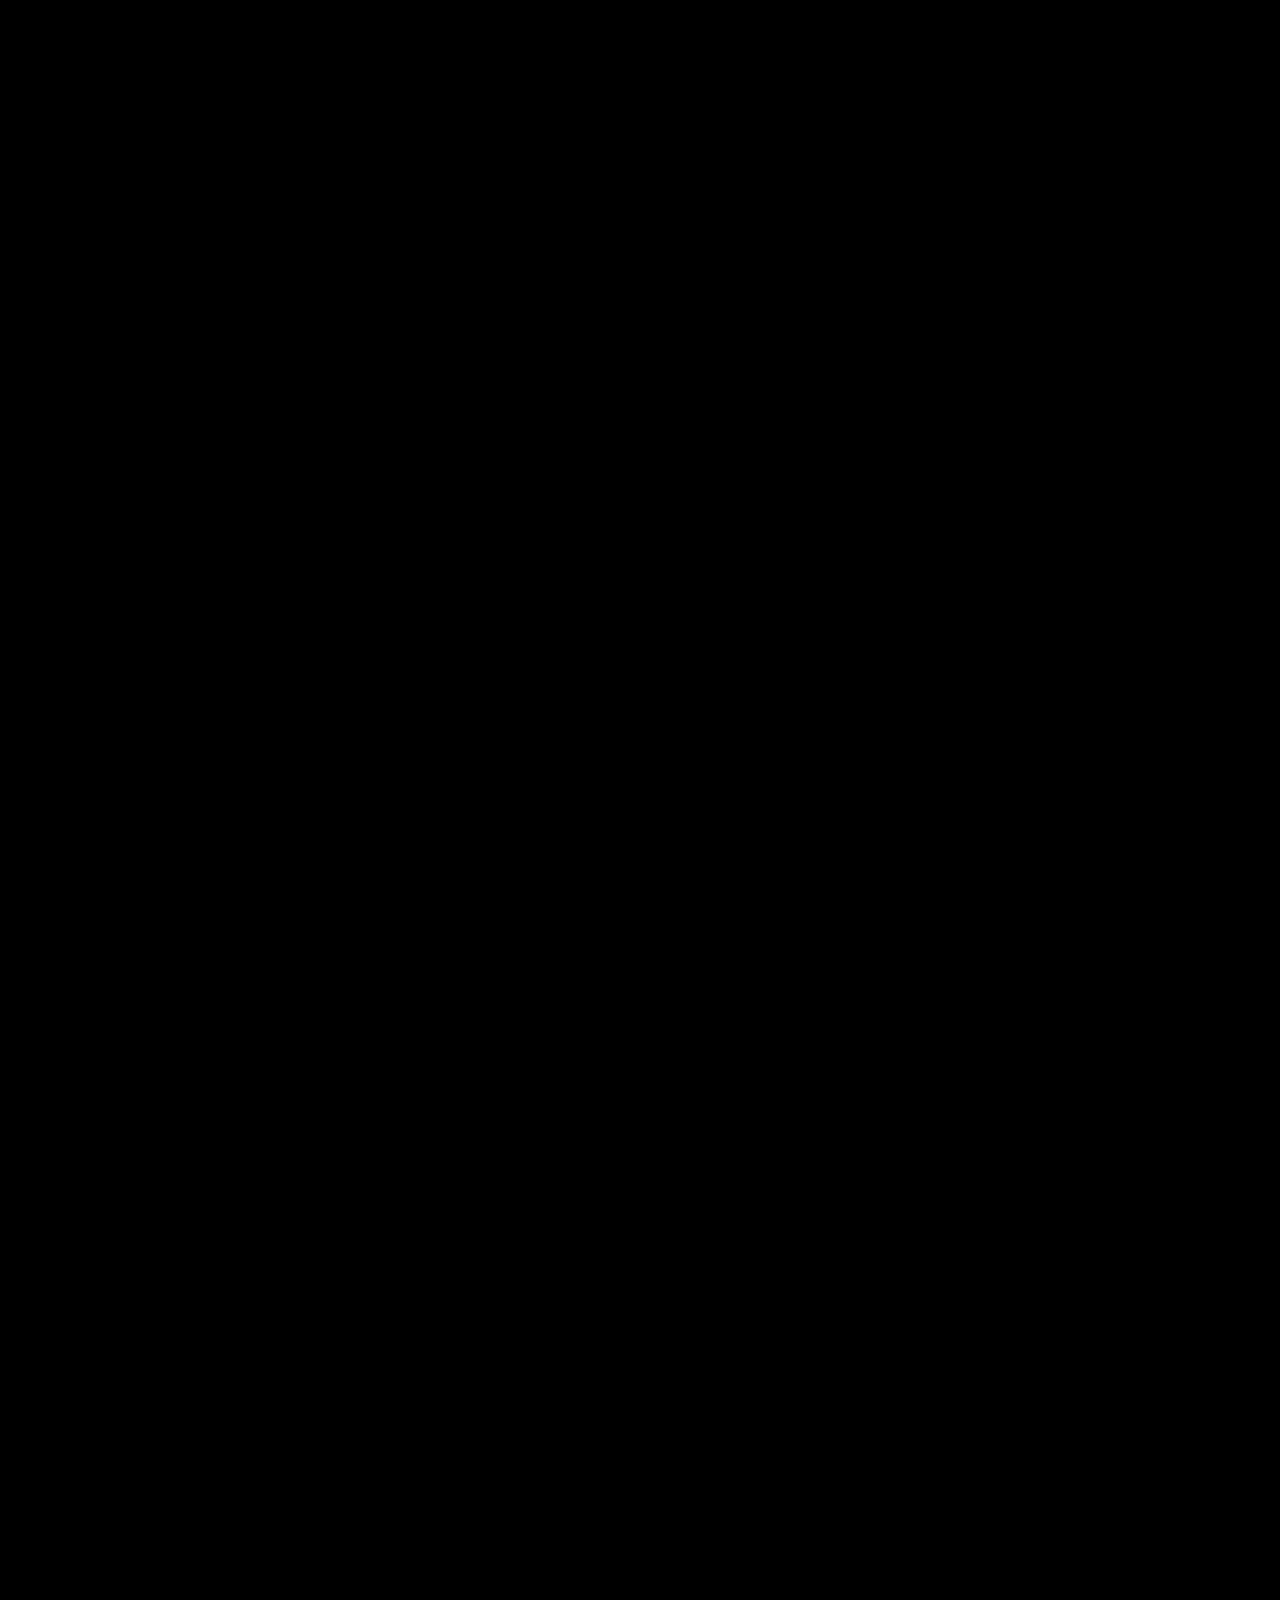
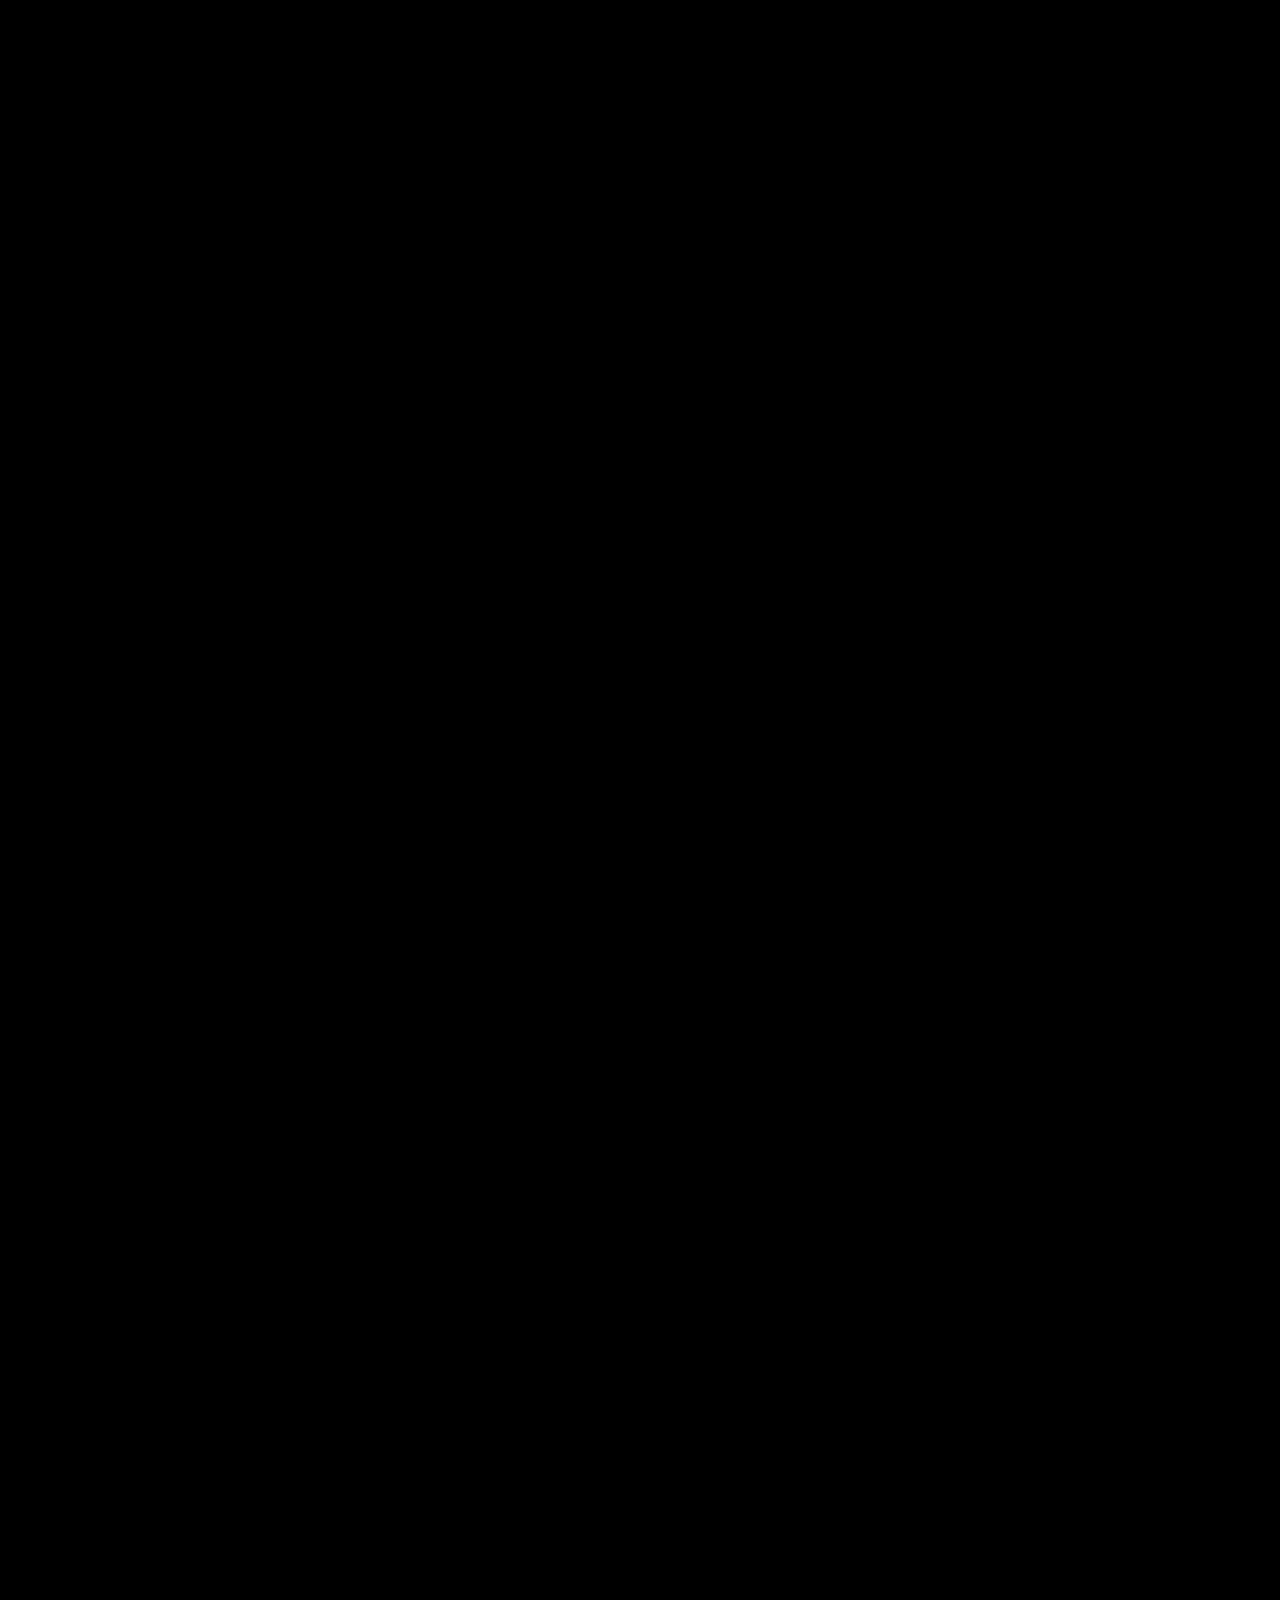
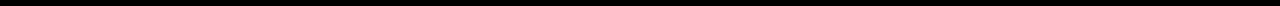
<file: items-and-tools.html>
<!DOCTYPE html>
<html class="nojs html css_verticalspacer" lang="en-US">
 <head>

  <meta http-equiv="Content-type" content="text/html;charset=UTF-8"/>
  <meta name="generator" content="2017.0.0.363"/>
  <meta name="viewport" content="width=device-width, initial-scale=1.0"/>
  
  <script type="text/javascript">
   // Update the 'nojs'/'js' class on the html node
document.documentElement.className = document.documentElement.className.replace(/\bnojs\b/g, 'js');

// Check that all required assets are uploaded and up-to-date
if(typeof Muse == "undefined") window.Muse = {}; window.Muse.assets = {"required":["museutils.js", "museconfig.js", "jquery.musemenu.js", "jquery.watch.js", "require.js", "items-and-tools.css"], "outOfDate":[]};
</script>
  
  <title>Items And Tools</title>
  <!-- CSS -->
  <link rel="stylesheet" type="text/css" href="css/site_global.css?crc=443350757"/>
  <link rel="stylesheet" type="text/css" href="css/items-and-tools.css?crc=63962098" id="pagesheet"/>
  <!-- JS includes -->
  <!--[if lt IE 9]>
  <script src="scripts/html5shiv.js?crc=4241844378" type="text/javascript"></script>
  <![endif]-->
   </head>
 <body>

  <div class="clearfix borderbox" id="page"><!-- column -->
   <div class="rounded-corners clearfix colelem" id="u981-4"><!-- content -->
    <p><span id="u981">اهلا فى دليل الادوات و الاسلحة هنا هتلاقى كل حاجة عنهم</span></p>
   </div>
   <nav class="MenuBar clearfix colelem" id="menuu1050"><!-- horizontal box -->
    <div class="MenuItemContainer borderbox clearfix grpelem" id="u1051"><!-- vertical box -->
     <a class="nonblock nontext MenuItem MenuItemWithSubMenu borderbox clearfix colelem" id="u1054" href="index.html"><!-- horizontal box --><div class="MenuItemLabel NoWrap borderbox clearfix grpelem" id="u1057-4"><!-- content --><p>للرجوع للدليل</p></div></a>
    </div>
   </nav>
   <div class="clearfix colelem" id="u997-4"><!-- content -->
    <p><span id="u997">Zombie Boss's Rotten Flesh</span></p>
   </div>
   <div class="clip_frame colelem" id="u1134"><!-- image -->
    <img class="block" id="u1134_img" src="images/zbser.png?crc=3935085457" alt="" data-image-width="283" data-image-height="283"/>
   </div>
   <div class="clearfix colelem" id="u1000-4"><!-- content -->
    <p><span id="u1000">الحاجة دى بتقع من البوس بتاع الزومبيز والى طبعا ده الكرافتينج بتاعه</span></p>
   </div>
   <div class="clip_frame colelem" id="u1003"><!-- image -->
    <img class="block" id="u1003_img" src="images/zbser.jpg?crc=347299494" alt="" data-image-width="300" data-image-height="141"/>
   </div>
   <div class="clearfix colelem" id="u1013-4"><!-- content -->
    <p><span id="u1013">: الاستخدام الاول</span></p>
   </div>
   <div class="clearfix colelem" id="pu1196"><!-- group -->
    <div class="clip_frame grpelem" id="u1196"><!-- image -->
     <img class="block" id="u1196_img" src="images/cooked%20zombie%20boss-s%20rotten%20flesh.png?crc=4057542194" alt="" data-image-width="132" data-image-height="132"/>
    </div>
    <div class="clearfix grpelem" id="u1016-4"><!-- content -->
     <p><span id="u1016">الطعام بمعنى انك تقدر تشويها فى الفرن و تاكلها و هى طبعا اقوى من الجولدن ابل</span></p>
    </div>
   </div>
   <div class="clearfix colelem" id="u1019-4"><!-- content -->
    <p><span id="u1019">: الاستخدام الثانى</span></p>
   </div>
   <div class="clearfix colelem" id="pu1144"><!-- group -->
    <div class="clip_frame grpelem" id="u1144"><!-- image -->
     <img class="block" id="u1144_img" src="images/superrottenflesh%20sword.png?crc=4077324634" alt="" data-image-width="176" data-image-height="176"/>
    </div>
    <div class="clearfix grpelem" id="pu1022-4"><!-- column -->
     <div class="clearfix colelem" id="u1022-4"><!-- content -->
      <p><span id="u1022">سلاح قوى بمعنى انك تقدر تعمل منه كرافتينج ل ليها ميزة خرافية&nbsp; Axe</span></p>
     </div>
     <div class="clip_frame colelem" id="u1160"><!-- image -->
      <img class="block" id="u1160_img" src="images/srfsr.jpg?crc=90391711" alt="" data-image-width="300" data-image-height="141"/>
     </div>
    </div>
   </div>
   <div class="clearfix colelem" id="u1038-4"><!-- content -->
    <p><span id="u1038">: ميزة للسلاح</span></p>
   </div>
   <div class="clearfix colelem" id="pu1041-4"><!-- group -->
    <div class="clearfix grpelem" id="u1041-4"><!-- content -->
     <p><span id="u1041">تقدر تاكل السلاح بمعنى انك لو جعت و مش معاك اكل تقدر تاكل من السلاح ده وانت ماسكه و كل لما تاكل منه مرة واحدة هينقص عشرة بس من ال</span></p>
    </div>
    <div class="clearfix grpelem" id="u1044-4"><!-- content -->
     <p>مقابل يزودك واحدة من الجوع غير ان السلاح قوى جدا</p>
    </div>
    <div class="clearfix grpelem" id="u1047-4"><!-- content -->
     <p><span id="u1047">Durability</span></p>
    </div>
   </div>
   <div class="clearfix colelem" id="pu1180"><!-- group -->
    <div class="clip_frame grpelem" id="u1180"><!-- image -->
     <img class="block" id="u1180_img" src="images/ring1.png?crc=3881328356" alt="" data-image-width="170" data-image-height="170"/>
    </div>
    <div class="clearfix grpelem" id="pu1154-4"><!-- column -->
     <div class="clearfix colelem" id="u1154-4"><!-- content -->
      <p><span id="u1154">: الاستخدام الثالث</span></p>
     </div>
     <div class="clearfix colelem" id="u1157-4"><!-- content -->
      <p><span id="u1157">تقدر تعمل كرافتينج لخاتم</span></p>
     </div>
    </div>
   </div>
   <div class="clip_frame colelem" id="u1170"><!-- image -->
    <img class="block" id="u1170_img" src="images/rrr.jpg?crc=3759839543" alt="" data-image-width="300" data-image-height="141"/>
   </div>
   <div class="clearfix colelem" id="pu1190-4"><!-- group -->
    <div class="clearfix grpelem" id="u1190-4"><!-- content -->
     <p><span id="u1190">ميزة الخاتم ده انك تبقى غير قابل للحرق بس مش اوى يعنى بمعنى انك لو وقعت فى لافا هتتحرق او اتحرقت من اى حاجة مش لازم لافا اول لما تخرج من المصدر الى بيحرقك هتتطفى علطول مش لازم تاخد وقت علشان النار تروح و ده هيفيدك قدام ال&nbsp;&nbsp;&nbsp;&nbsp;&nbsp;&nbsp;&nbsp;&nbsp; او فى الميانينج لو وقعت فى لافا و خرجت على قلب مش هتموت عشان هتطفى علطول</span></p>
    </div>
    <div class="clearfix grpelem" id="u1193-4"><!-- content -->
     <p><span id="u1193">Blaze</span></p>
    </div>
   </div>
   <div class="clearfix colelem" id="u1400-4"><!-- content -->
    <p><span id="u1400">COMING SOON (WIP)</span></p>
   </div>
   <div class="verticalspacer" data-offset-top="2737" data-content-above-spacer="2737" data-content-below-spacer="6642"></div>
  </div>
  <!-- Other scripts -->
  <script type="text/javascript">
   window.Muse.assets.check=function(d){if(!window.Muse.assets.checked){window.Muse.assets.checked=!0;var b={},c=function(a,b){if(window.getComputedStyle){var c=window.getComputedStyle(a,null);return c&&c.getPropertyValue(b)||c&&c[b]||""}if(document.documentElement.currentStyle)return(c=a.currentStyle)&&c[b]||a.style&&a.style[b]||"";return""},a=function(a){if(a.match(/^rgb/))return a=a.replace(/\s+/g,"").match(/([\d\,]+)/gi)[0].split(","),(parseInt(a[0])<<16)+(parseInt(a[1])<<8)+parseInt(a[2]);if(a.match(/^\#/))return parseInt(a.substr(1),
16);return 0},g=function(g){for(var f=document.getElementsByTagName("link"),h=0;h<f.length;h++)if("text/css"==f[h].type){var i=(f[h].href||"").match(/\/?css\/([\w\-]+\.css)\?crc=(\d+)/);if(!i||!i[1]||!i[2])break;b[i[1]]=i[2]}f=document.createElement("div");f.className="version";f.style.cssText="display:none; width:1px; height:1px;";document.getElementsByTagName("body")[0].appendChild(f);for(h=0;h<Muse.assets.required.length;){var i=Muse.assets.required[h],l=i.match(/([\w\-\.]+)\.(\w+)$/),k=l&&l[1]?
l[1]:null,l=l&&l[2]?l[2]:null;switch(l.toLowerCase()){case "css":k=k.replace(/\W/gi,"_").replace(/^([^a-z])/gi,"_$1");f.className+=" "+k;k=a(c(f,"color"));l=a(c(f,"backgroundColor"));k!=0||l!=0?(Muse.assets.required.splice(h,1),"undefined"!=typeof b[i]&&(k!=b[i]>>>24||l!=(b[i]&16777215))&&Muse.assets.outOfDate.push(i)):h++;f.className="version";break;case "js":h++;break;default:throw Error("Unsupported file type: "+l);}}d?d().jquery!="1.8.3"&&Muse.assets.outOfDate.push("jquery-1.8.3.min.js"):Muse.assets.required.push("jquery-1.8.3.min.js");
f.parentNode.removeChild(f);if(Muse.assets.outOfDate.length||Muse.assets.required.length)f="Some files on the server may be missing or incorrect. Clear browser cache and try again. If the problem persists please contact website author.",g&&Muse.assets.outOfDate.length&&(f+="\nOut of date: "+Muse.assets.outOfDate.join(",")),g&&Muse.assets.required.length&&(f+="\nMissing: "+Muse.assets.required.join(",")),alert(f)};location&&location.search&&location.search.match&&location.search.match(/muse_debug/gi)?setTimeout(function(){g(!0)},5E3):g()}};
var muse_init=function(){require.config({baseUrl:""});require(["jquery","museutils","whatinput","jquery.musemenu","jquery.watch"],function(d){var $ = d;$(document).ready(function(){try{
window.Muse.assets.check($);/* body */
Muse.Utils.transformMarkupToFixBrowserProblemsPreInit();/* body */
Muse.Utils.prepHyperlinks(true);/* body */
Muse.Utils.fullPage('#page');/* 100% height page */
Muse.Utils.initWidget('.MenuBar', ['#bp_infinity'], function(elem) { return $(elem).museMenu(); });/* unifiedNavBar */
Muse.Utils.showWidgetsWhenReady();/* body */
Muse.Utils.transformMarkupToFixBrowserProblems();/* body */
}catch(b){if(b&&"function"==typeof b.notify?b.notify():Muse.Assert.fail("Error calling selector function: "+b),false)throw b;}})})};

</script>
  <!-- RequireJS script -->
  <script src="scripts/require.js?crc=244322403" type="text/javascript" async data-main="scripts/museconfig.js?crc=168988563" onload="if (requirejs) requirejs.onError = function(requireType, requireModule) { if (requireType && requireType.toString && requireType.toString().indexOf && 0 <= requireType.toString().indexOf('#scripterror')) window.Muse.assets.check(); }" onerror="window.Muse.assets.check();"></script>
   </body>
</html>
</file>
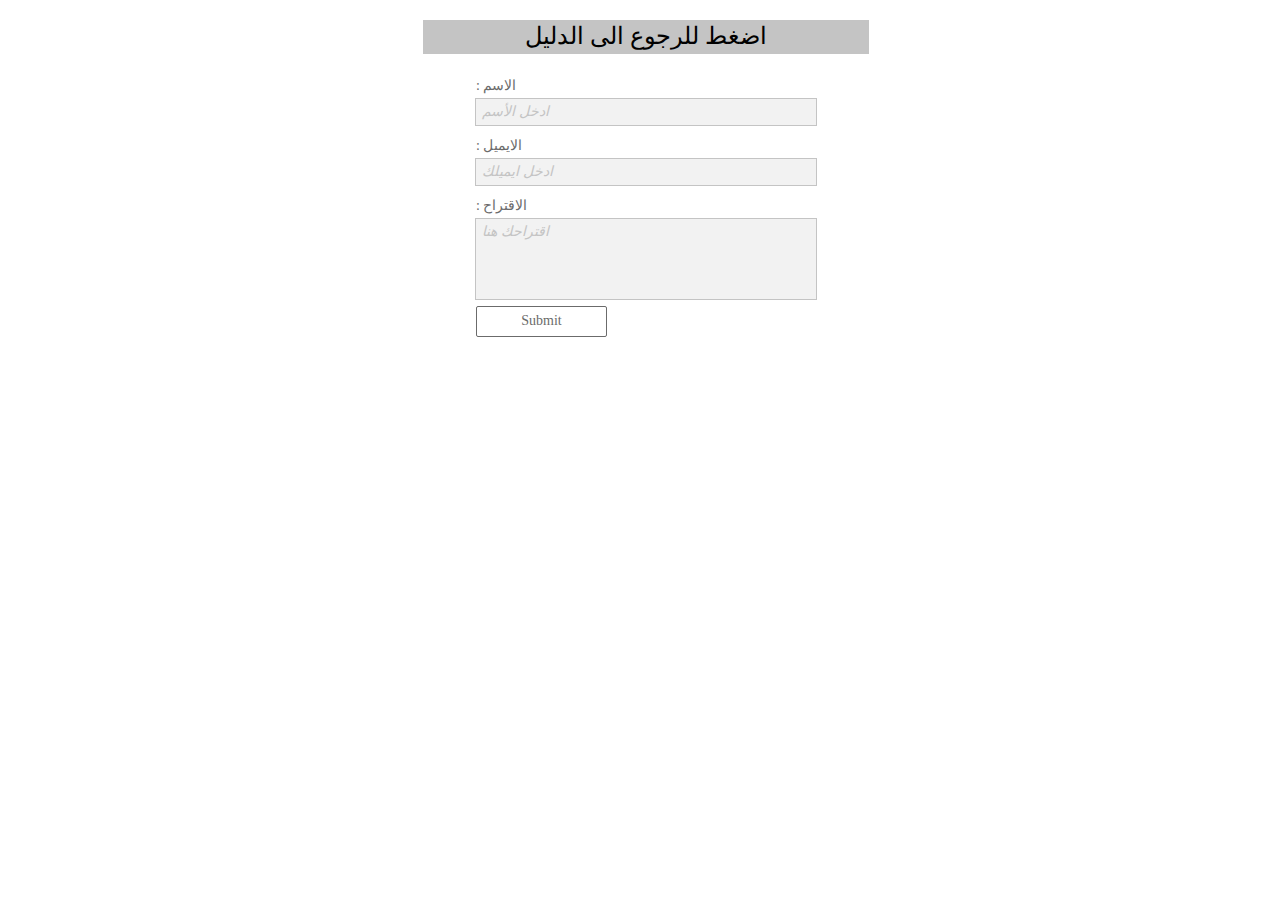
<file: suggestions.html>
<!DOCTYPE html>
<html class="nojs html css_verticalspacer" lang="en-US">
 <head>

  <meta http-equiv="Content-type" content="text/html;charset=UTF-8"/>
  <meta name="generator" content="2017.0.0.363"/>
  <meta name="viewport" content="width=device-width, initial-scale=1.0"/>
  
  <script type="text/javascript">
   // Update the 'nojs'/'js' class on the html node
document.documentElement.className = document.documentElement.className.replace(/\bnojs\b/g, 'js');

// Check that all required assets are uploaded and up-to-date
if(typeof Muse == "undefined") window.Muse = {}; window.Muse.assets = {"required":["museutils.js", "museconfig.js", "jquery.musemenu.js", "jquery.watch.js", "require.js", "webpro.js", "suggestions.css"], "outOfDate":[]};
</script>
  
  <title>Suggestions</title>
  <!-- CSS -->
  <link rel="stylesheet" type="text/css" href="css/site_global.css?crc=443350757"/>
  <link rel="stylesheet" type="text/css" href="css/suggestions.css?crc=4112263265" id="pagesheet"/>
  <!-- JS includes -->
  <!--[if lt IE 9]>
  <script src="scripts/html5shiv.js?crc=4241844378" type="text/javascript"></script>
  <![endif]-->
   </head>
 <body>

  <div class="clearfix borderbox" id="page"><!-- column -->
   <nav class="MenuBar clearfix colelem" id="menuu754"><!-- horizontal box -->
    <div class="MenuItemContainer borderbox clearfix grpelem" id="u755"><!-- vertical box -->
     <a class="nonblock nontext MenuItem MenuItemWithSubMenu borderbox clearfix colelem" id="u758" href="index.html"><!-- horizontal box --><div class="MenuItemLabel NoWrap borderbox clearfix grpelem" id="u761-4"><!-- content --><p><span id="u761">اضغط للرجوع الى الدليل</span></p></div></a>
    </div>
   </nav>
   <form class="form-grp clearfix colelem" id="widgetu521" method="post" enctype="multipart/form-data" action="scripts/form-u521.php"><!-- none box -->
    <div class="fld-grp clearfix grpelem" id="widgetu531" data-required="true"><!-- none box -->
     <label class="fld-label actAsDiv clearfix grpelem" id="u532-4" for="widgetu531_input"><!-- content --><span class="actAsPara">: الاسم</span></label>
     <span class="fld-input NoWrap actAsDiv clearfix grpelem" id="u533-4"><!-- content --><input class="wrapped-input" type="text" spellcheck="false" id="widgetu531_input" name="custom_U531" tabindex="1"/><label class="wrapped-input fld-prompt" id="widgetu531_prompt" for="widgetu531_input"><span class="actAsPara">ادخل الأسم</span></label></span>
    </div>
    <div class="fld-grp clearfix grpelem" id="widgetu523" data-required="true" data-type="email"><!-- none box -->
     <label class="fld-label actAsDiv clearfix grpelem" id="u526-4" for="widgetu523_input"><!-- content --><span class="actAsPara">: الايميل</span></label>
     <span class="fld-input NoWrap actAsDiv clearfix grpelem" id="u524-4"><!-- content --><input class="wrapped-input" type="email" spellcheck="false" id="widgetu523_input" name="Email" tabindex="2"/><label class="wrapped-input fld-prompt" id="widgetu523_prompt" for="widgetu523_input"><span class="actAsPara">ادخل ايميلك</span></label></span>
    </div>
    <div class="clearfix grpelem" id="u522-4"><!-- content -->
     <p>Submitting Form...</p>
    </div>
    <div class="clearfix grpelem" id="u536-4"><!-- content -->
     <p>The server encountered an error.</p>
    </div>
    <div class="clearfix grpelem" id="u535-4"><!-- content -->
     <p>تم ارسال الأقتراح بنجاح</p>
    </div>
    <button class="submit-btn NoWrap rounded-corners clearfix grpelem" id="u537-4" type="submit" value="Submit" tabindex="4"><!-- content -->
     <div style="margin-top:-11px;height:11px;">
      <p>Submit</p>
     </div>
    </button>
    <div class="fld-grp clearfix grpelem" id="widgetu527" data-required="false"><!-- none box -->
     <label class="fld-label actAsDiv clearfix grpelem" id="u528-4" for="widgetu527_input"><!-- content --><span class="actAsPara">: الاقتراح</span></label>
     <span class="fld-textarea actAsDiv clearfix grpelem" id="u529-4"><!-- content --><textarea class="wrapped-input" id="widgetu527_input" name="custom_U527" tabindex="3"></textarea><label class="wrapped-input fld-prompt" id="widgetu527_prompt" for="widgetu527_input"><span class="actAsPara">اقتراحك هنا</span></label></span>
    </div>
   </form>
   <div class="verticalspacer" data-offset-top="336" data-content-above-spacer="335" data-content-below-spacer="165"></div>
  </div>
  <!-- Other scripts -->
  <script type="text/javascript">
   window.Muse.assets.check=function(d){if(!window.Muse.assets.checked){window.Muse.assets.checked=!0;var b={},c=function(a,b){if(window.getComputedStyle){var c=window.getComputedStyle(a,null);return c&&c.getPropertyValue(b)||c&&c[b]||""}if(document.documentElement.currentStyle)return(c=a.currentStyle)&&c[b]||a.style&&a.style[b]||"";return""},a=function(a){if(a.match(/^rgb/))return a=a.replace(/\s+/g,"").match(/([\d\,]+)/gi)[0].split(","),(parseInt(a[0])<<16)+(parseInt(a[1])<<8)+parseInt(a[2]);if(a.match(/^\#/))return parseInt(a.substr(1),
16);return 0},g=function(g){for(var f=document.getElementsByTagName("link"),h=0;h<f.length;h++)if("text/css"==f[h].type){var i=(f[h].href||"").match(/\/?css\/([\w\-]+\.css)\?crc=(\d+)/);if(!i||!i[1]||!i[2])break;b[i[1]]=i[2]}f=document.createElement("div");f.className="version";f.style.cssText="display:none; width:1px; height:1px;";document.getElementsByTagName("body")[0].appendChild(f);for(h=0;h<Muse.assets.required.length;){var i=Muse.assets.required[h],l=i.match(/([\w\-\.]+)\.(\w+)$/),k=l&&l[1]?
l[1]:null,l=l&&l[2]?l[2]:null;switch(l.toLowerCase()){case "css":k=k.replace(/\W/gi,"_").replace(/^([^a-z])/gi,"_$1");f.className+=" "+k;k=a(c(f,"color"));l=a(c(f,"backgroundColor"));k!=0||l!=0?(Muse.assets.required.splice(h,1),"undefined"!=typeof b[i]&&(k!=b[i]>>>24||l!=(b[i]&16777215))&&Muse.assets.outOfDate.push(i)):h++;f.className="version";break;case "js":h++;break;default:throw Error("Unsupported file type: "+l);}}d?d().jquery!="1.8.3"&&Muse.assets.outOfDate.push("jquery-1.8.3.min.js"):Muse.assets.required.push("jquery-1.8.3.min.js");
f.parentNode.removeChild(f);if(Muse.assets.outOfDate.length||Muse.assets.required.length)f="Some files on the server may be missing or incorrect. Clear browser cache and try again. If the problem persists please contact website author.",g&&Muse.assets.outOfDate.length&&(f+="\nOut of date: "+Muse.assets.outOfDate.join(",")),g&&Muse.assets.required.length&&(f+="\nMissing: "+Muse.assets.required.join(",")),alert(f)};location&&location.search&&location.search.match&&location.search.match(/muse_debug/gi)?setTimeout(function(){g(!0)},5E3):g()}};
var muse_init=function(){require.config({baseUrl:""});require(["jquery","museutils","whatinput","jquery.musemenu","webpro","jquery.watch"],function(d){var $ = d;$(document).ready(function(){try{
window.Muse.assets.check($);/* body */
Muse.Utils.transformMarkupToFixBrowserProblemsPreInit();/* body */
Muse.Utils.prepHyperlinks(true);/* body */
Muse.Utils.fullPage('#page');/* 100% height page */
Muse.Utils.initWidget('.MenuBar', ['#bp_infinity'], function(elem) { return $(elem).museMenu(); });/* unifiedNavBar */
Muse.Utils.initWidget('#widgetu521', ['#bp_infinity'], function(elem) { return new WebPro.Widget.Form(elem, {validationEvent:'submit',errorStateSensitivity:'high',fieldWrapperClass:'fld-grp',formSubmittedClass:'frm-sub-st',formErrorClass:'frm-subm-err-st',formDeliveredClass:'frm-subm-ok-st',notEmptyClass:'non-empty-st',focusClass:'focus-st',invalidClass:'fld-err-st',requiredClass:'fld-err-st',ajaxSubmit:true}); });/* #widgetu521 */
Muse.Utils.showWidgetsWhenReady();/* body */
Muse.Utils.transformMarkupToFixBrowserProblems();/* body */
}catch(b){if(b&&"function"==typeof b.notify?b.notify():Muse.Assert.fail("Error calling selector function: "+b),false)throw b;}})})};

</script>
  <!-- RequireJS script -->
  <script src="scripts/require.js?crc=244322403" type="text/javascript" async data-main="scripts/museconfig.js?crc=168988563" onload="if (requirejs) requirejs.onError = function(requireType, requireModule) { if (requireType && requireType.toString && requireType.toString().indexOf && 0 <= requireType.toString().indexOf('#scripterror')) window.Muse.assets.check(); }" onerror="window.Muse.assets.check();"></script>
   </body>
</html>
</file>
<file: css/site_global.css>
html{min-height:100%;min-width:100%;-ms-text-size-adjust:none;}body,div,dl,dt,dd,ul,ol,li,nav,h1,h2,h3,h4,h5,h6,pre,code,form,fieldset,legend,input,button,textarea,p,blockquote,th,td,a{margin:0px;padding:0px;border-width:0px;border-style:solid;border-color:transparent;-webkit-transform-origin:left top;-ms-transform-origin:left top;-o-transform-origin:left top;transform-origin:left top;background-repeat:no-repeat;}button.submit-btn{-moz-box-sizing:content-box;-webkit-box-sizing:content-box;box-sizing:content-box;}.transition{-webkit-transition-property:background-image,background-position,background-color,border-color,border-radius,color,font-size,font-style,font-weight,letter-spacing,line-height,text-align,box-shadow,text-shadow,opacity;transition-property:background-image,background-position,background-color,border-color,border-radius,color,font-size,font-style,font-weight,letter-spacing,line-height,text-align,box-shadow,text-shadow,opacity;}.transition *{-webkit-transition:inherit;transition:inherit;}table{border-collapse:collapse;border-spacing:0px;}fieldset,img{border:0px;border-style:solid;-webkit-transform-origin:left top;-ms-transform-origin:left top;-o-transform-origin:left top;transform-origin:left top;}address,caption,cite,code,dfn,em,strong,th,var,optgroup{font-style:inherit;font-weight:inherit;}del,ins{text-decoration:none;}li{list-style:none;}caption,th{text-align:left;}h1,h2,h3,h4,h5,h6{font-size:100%;font-weight:inherit;}input,button,textarea,select,optgroup,option{font-family:inherit;font-size:inherit;font-style:inherit;font-weight:inherit;}.form-grp input,.form-grp textarea{-webkit-appearance:none;-webkit-border-radius:0;}body{font-family:Arial, Helvetica Neue, Helvetica, sans-serif;text-align:left;font-size:14px;line-height:17px;word-wrap:break-word;text-rendering:optimizeLegibility;-moz-font-feature-settings:'liga';-ms-font-feature-settings:'liga';-webkit-font-feature-settings:'liga';font-feature-settings:'liga';}a:link{color:#0000FF;text-decoration:underline;}a:visited{color:#800080;text-decoration:underline;}a:hover{color:#0000FF;text-decoration:underline;}a:active{color:#EE0000;text-decoration:underline;}a.nontext{color:black;text-decoration:none;font-style:normal;font-weight:normal;}.normal_text{color:#000000;direction:ltr;font-family:Arial, Helvetica Neue, Helvetica, sans-serif;font-size:14px;font-style:normal;font-weight:normal;letter-spacing:0px;line-height:17px;text-align:left;text-decoration:none;text-indent:0px;text-transform:none;vertical-align:0px;padding:0px;}.list0 li:before{position:absolute;right:100%;letter-spacing:0px;text-decoration:none;font-weight:normal;font-style:normal;}.rtl-list li:before{right:auto;left:100%;}.nls-None > li:before,.nls-None .list3 > li:before,.nls-None .list6 > li:before{margin-right:6px;content:'•';}.nls-None .list1 > li:before,.nls-None .list4 > li:before,.nls-None .list7 > li:before{margin-right:6px;content:'○';}.nls-None,.nls-None .list1,.nls-None .list2,.nls-None .list3,.nls-None .list4,.nls-None .list5,.nls-None .list6,.nls-None .list7,.nls-None .list8{padding-left:34px;}.nls-None.rtl-list,.nls-None .list1.rtl-list,.nls-None .list2.rtl-list,.nls-None .list3.rtl-list,.nls-None .list4.rtl-list,.nls-None .list5.rtl-list,.nls-None .list6.rtl-list,.nls-None .list7.rtl-list,.nls-None .list8.rtl-list{padding-left:0px;padding-right:34px;}.nls-None .list2 > li:before,.nls-None .list5 > li:before,.nls-None .list8 > li:before{margin-right:6px;content:'-';}.nls-None.rtl-list > li:before,.nls-None .list1.rtl-list > li:before,.nls-None .list2.rtl-list > li:before,.nls-None .list3.rtl-list > li:before,.nls-None .list4.rtl-list > li:before,.nls-None .list5.rtl-list > li:before,.nls-None .list6.rtl-list > li:before,.nls-None .list7.rtl-list > li:before,.nls-None .list8.rtl-list > li:before{margin-right:0px;margin-left:6px;}.TabbedPanelsTab{white-space:nowrap;}.MenuBar .MenuBarView,.MenuBar .SubMenuView{display:block;list-style:none;}.MenuBar .SubMenu{display:none;position:absolute;}.NoWrap{white-space:nowrap;word-wrap:normal;}.rootelem{margin-left:auto;margin-right:auto;}.colelem{display:inline;float:left;clear:both;}.clearfix:after{content:"\0020";visibility:hidden;display:block;height:0px;clear:both;}*:first-child+html .clearfix{zoom:1;}.clip_frame{overflow:hidden;}.popup_anchor{position:relative;width:0px;height:0px;}.popup_element{z-index:100000;}.svg{display:block;vertical-align:top;}span.wrap{content:'';clear:left;display:block;}span.actAsInlineDiv{display:inline-block;}.position_content,.excludeFromNormalFlow{float:left;}.preload_images{position:absolute;overflow:hidden;left:-9999px;top:-9999px;height:1px;width:1px;}.preload{height:1px;width:1px;}.animateStates{-webkit-transition:0.3s ease-in-out;-moz-transition:0.3s ease-in-out;-o-transition:0.3s ease-in-out;transition:0.3s ease-in-out;}[data-whatinput="mouse"] *:focus,[data-whatinput="touch"] *:focus,input:focus,textarea:focus{outline:none;}textarea{resize:none;overflow:auto;}.fld-prompt{pointer-events:none;}.wrapped-input{position:absolute;top:0px;left:0px;background:transparent;border:none;}.submit-btn{z-index:50000;cursor:pointer;}.anchor_item{width:22px;height:18px;}.MenuBar .SubMenuVisible,.MenuBarVertical .SubMenuVisible,.MenuBar .SubMenu .SubMenuVisible,.popup_element.Active,span.actAsPara,.actAsDiv,a.nonblock.nontext,img.block{display:block;}.widget_invisible,.js .invi,.js .mse_pre_init{visibility:hidden;}.ose_ei{visibility:hidden;z-index:0;}.no_vert_scroll{overflow-y:hidden;}.always_vert_scroll{overflow-y:scroll;}.always_horz_scroll{overflow-x:scroll;}.fullscreen{overflow:hidden;left:0px;top:0px;position:fixed;height:100%;width:100%;-moz-box-sizing:border-box;-webkit-box-sizing:border-box;-ms-box-sizing:border-box;box-sizing:border-box;}.fullwidth{position:absolute;}.borderbox{-moz-box-sizing:border-box;-webkit-box-sizing:border-box;-ms-box-sizing:border-box;box-sizing:border-box;}.scroll_wrapper{position:absolute;overflow:auto;left:0px;right:0px;top:0px;bottom:0px;padding-top:0px;padding-bottom:0px;margin-top:0px;margin-bottom:0px;}.browser_width > *{position:absolute;left:0px;right:0px;}.grpelem,.accordion_wrapper{display:inline;float:left;}.fld-checkbox input[type=checkbox],.fld-radiobutton input[type=radio]{position:absolute;overflow:hidden;clip:rect(0px, 0px, 0px, 0px);height:1px;width:1px;margin:-1px;padding:0px;border:0px;}.fld-checkbox input[type=checkbox] + label,.fld-radiobutton input[type=radio] + label{display:inline-block;background-repeat:no-repeat;cursor:pointer;float:left;width:100%;height:100%;}.pointer_cursor,.fld-recaptcha-mode,.fld-recaptcha-refresh,.fld-recaptcha-help{cursor:pointer;}p,h1,h2,h3,h4,h5,h6,ol,ul,span.actAsPara{max-height:1000000px;}.superscript{vertical-align:super;font-size:66%;line-height:0px;}.subscript{vertical-align:sub;font-size:66%;line-height:0px;}.horizontalSlideShow{-ms-touch-action:pan-y;touch-action:pan-y;}.verticalSlideShow{-ms-touch-action:pan-x;touch-action:pan-x;}.colelem100,.verticalspacer{clear:both;}.list0 li,.MenuBar .MenuItemContainer,.SlideShowContentPanel .fullscreen img,.css_verticalspacer .verticalspacer{position:relative;}.popup_element.Inactive,.js .disn,.js .an_invi,.hidden,.breakpoint{display:none;}#muse_css_mq{position:absolute;display:none;background-color:#FFFFFE;}.fluid_height_spacer{width:0.01px;}.muse_check_css{display:none;position:fixed;}@media screen and (-webkit-min-device-pixel-ratio:0){body{text-rendering:auto;}}
</file>
<file: css/index.css>
.version.index{color:#0000F8;background-color:#D97CE3;}#muse_css_mq{background-color:#FFFFFF;}#page{z-index:1;min-height:651px;border-width:0px;border-color:#000000;padding-top:736px;padding-bottom:239px;width:100%;max-width:960px;margin-left:auto;margin-right:auto;background:#000000 url("../images/cuckywithdacar4.jpg?crc=4182893946") no-repeat left top;}#u118-6{z-index:2;min-height:173px;background-color:transparent;font-size:36px;color:#FFFFFF;line-height:43px;position:relative;width:91.78%;margin-left:4.38%;}#menuu151{z-index:8;border-width:0px;border-color:transparent;background-color:transparent;margin-top:15px;position:relative;width:46.46%;margin-left:26.15%;}#u198{background-color:#C4C4C4;padding-bottom:5px;position:relative;width:100%;}#u198:hover{background-color:#999999;min-height:0px;width:100%;margin:0px 0px 0px 0%;}#u201-4{min-height:29px;border-width:0px;border-color:transparent;background-color:transparent;color:#1B1464;font-size:24px;text-align:center;line-height:29px;font-family:Georgia, Palatino, Palatino Linotype, Times, Times New Roman, serif;position:relative;margin-right:-10000px;top:2px;width:100%;}#u198:hover #u201-4{padding-top:0px;padding-bottom:0px;min-height:29px;width:100%;margin:0px -10000px 0px 0%;}#u198:active #u201-4{padding-top:0px;padding-bottom:0px;min-height:29px;width:100%;margin:0px -10000px 0px 0%;}.MenuItem{cursor:pointer;}#u814-4{z-index:15;min-height:40px;background-color:transparent;font-size:36px;color:#FFFFFF;line-height:43px;margin-top:153px;position:relative;width:9.38%;margin-left:45.32%;}#u814{font-size:36px;}#pmenuu817{z-index:19;margin-top:76px;width:91.67%;margin-left:4.17%;}#menuu817{z-index:19;border-width:0px;border-color:transparent;background-color:transparent;position:relative;margin-right:-10000px;width:31.37%;}#u821{background-color:#C4C4C4;padding-bottom:5px;position:relative;width:100%;}#u821:hover{background-color:#999999;min-height:0px;width:100%;margin:0px 0px 0px 0%;}#u824-4{min-height:29px;border-width:0px;border-color:transparent;background-color:transparent;color:#1B1464;font-size:24px;text-align:center;line-height:29px;font-family:Georgia, Palatino, Palatino Linotype, Times, Times New Roman, serif;position:relative;margin-right:-10000px;top:2px;width:100%;}#u198.MuseMenuActive #u201-4,#u821:hover #u824-4{padding-top:0px;padding-bottom:0px;min-height:29px;width:100%;margin:0px -10000px 0px 0%;}#u821:active #u824-4{padding-top:0px;padding-bottom:0px;min-height:29px;width:100%;margin:0px -10000px 0px 0%;}#menuu862{z-index:26;border-width:0px;border-color:transparent;background-color:transparent;position:relative;margin-right:-10000px;width:31.37%;left:34.32%;}#u866{background-color:#C4C4C4;padding-bottom:5px;position:relative;width:100%;}#u866:hover{background-color:#999999;min-height:0px;width:100%;margin:0px 0px 0px 0%;}#u198:active,#u821:active,#u866:active{background-color:#6B6B6B;min-height:0px;width:100%;margin:0px 0px 0px 0%;}#u868-4{min-height:29px;border-width:0px;border-color:transparent;background-color:transparent;color:#1B1464;font-size:24px;text-align:center;line-height:29px;font-family:Georgia, Palatino, Palatino Linotype, Times, Times New Roman, serif;position:relative;margin-right:-10000px;top:2px;width:100%;}#u821.MuseMenuActive #u824-4,#u866:hover #u868-4{padding-top:0px;padding-bottom:0px;min-height:29px;width:100%;margin:0px -10000px 0px 0%;}#u866:active #u868-4{padding-top:0px;padding-bottom:0px;min-height:29px;width:100%;margin:0px -10000px 0px 0%;}#menuu886{z-index:33;border-width:0px;border-color:transparent;background-color:transparent;position:relative;margin-right:-10000px;width:31.37%;left:68.64%;}#u890{background-color:#C4C4C4;padding-bottom:5px;position:relative;width:100%;}#u866.MuseMenuActive,#u890:hover{background-color:#999999;min-height:0px;width:100%;margin:0px 0px 0px 0%;}#u892-4{min-height:29px;border-width:0px;border-color:transparent;background-color:transparent;color:#1B1464;font-size:24px;text-align:center;line-height:29px;font-family:Georgia, Palatino, Palatino Linotype, Times, Times New Roman, serif;position:relative;margin-right:-10000px;top:2px;width:100%;}#u866.MuseMenuActive #u868-4,#u890:hover #u892-4{padding-top:0px;padding-bottom:0px;min-height:29px;width:100%;margin:0px -10000px 0px 0%;}#u890:active #u892-4{padding-top:0px;padding-bottom:0px;min-height:29px;width:100%;margin:0px -10000px 0px 0%;}#u1264-4{z-index:47;min-height:32px;background-color:transparent;color:#FFFFFF;font-size:24px;text-align:right;line-height:29px;margin-top:8px;position:relative;width:11.36%;margin-left:44.28%;}#menuu937{z-index:40;border-width:0px;border-color:transparent;background-color:transparent;margin-top:8px;position:relative;width:28.75%;margin-left:35.63%;}#u197,#u818,#u863,#u887,#u938{min-height:34px;background-color:transparent;position:relative;margin-right:-10000px;width:100%;}#u941{background-color:#C4C4C4;padding-bottom:5px;position:relative;width:100%;}#u941:hover{background-color:#999999;min-height:0px;width:100%;margin:0px 0px 0px 0%;}#u890:active,#u941:active{background-color:#6B6B6B;min-height:0px;width:100%;margin:0px 0px 0px 0%;}#u941.MuseMenuActive{background-color:#999999;min-height:0px;width:100%;margin:0px 0px 0px 0%;}#u944-4{min-height:29px;border-width:0px;border-color:transparent;background-color:transparent;color:#1B1464;font-size:24px;text-align:center;line-height:29px;font-family:Georgia, Palatino, Palatino Linotype, Times, Times New Roman, serif;position:relative;margin-right:-10000px;top:2px;width:100%;}#u890.MuseMenuActive #u892-4,#u941:hover #u944-4{padding-top:0px;padding-bottom:0px;min-height:29px;width:100%;margin:0px -10000px 0px 0%;}#u941:active #u944-4{padding-top:0px;padding-bottom:0px;min-height:29px;width:100%;margin:0px -10000px 0px 0%;}#u941.MuseMenuActive #u944-4{padding-top:0px;padding-bottom:0px;min-height:29px;width:100%;margin:0px -10000px 0px 0%;}#u1267-4{z-index:51;min-height:32px;background-color:transparent;color:#FFFFFF;font-size:24px;text-align:right;line-height:29px;margin-top:9px;position:relative;width:11.36%;margin-left:44.28%;}#u1264,#u1267{font-size:24px;}.css_verticalspacer .verticalspacer{height:calc(100vh - 1626px);}.html{background-color:#000000;}body{position:relative;min-width:320px;}
</file>
<file: css/biomes.css>
.version.biomes{color:#0000F2;background-color:#3C4234;}#muse_css_mq{background-color:#FFFFFF;}#page{z-index:1;min-height:6087px;background-image:none;border-width:0px;border-color:#000000;background-color:transparent;padding-top:62px;padding-bottom:62px;width:100%;max-width:960px;margin-left:auto;margin-right:auto;}#u1218-4{z-index:2;min-height:94px;background-color:transparent;color:#FFFFFF;font-size:30px;text-align:right;line-height:36px;position:relative;width:42.5%;margin-left:26.67%;}#menuu1221{z-index:6;border-width:0px;border-color:transparent;background-color:transparent;margin-top:14px;position:relative;width:31.05%;margin-left:32.4%;}#u1222{min-height:34px;background-color:transparent;position:relative;margin-right:-10000px;width:100%;}#u1223{background-color:#C4C4C4;padding-bottom:5px;position:relative;width:100%;}#u1223:hover{background-color:#999999;min-height:0px;width:100%;margin:0px 0px 0px 0%;}#u1223:active{background-color:#6B6B6B;min-height:0px;width:100%;margin:0px 0px 0px 0%;}#u1226-4{min-height:29px;border-width:0px;border-color:transparent;background-color:transparent;color:#1B1464;font-size:24px;text-align:center;line-height:29px;font-family:Georgia, Palatino, Palatino Linotype, Times, Times New Roman, serif;position:relative;margin-right:-10000px;top:2px;width:100%;}#u1223:hover #u1226-4{padding-top:0px;padding-bottom:0px;min-height:29px;width:100%;margin:0px -10000px 0px 0%;}#u1223:active #u1226-4{padding-top:0px;padding-bottom:0px;min-height:29px;width:100%;margin:0px -10000px 0px 0%;}#u1223.MuseMenuActive #u1226-4{padding-top:0px;padding-bottom:0px;min-height:29px;width:100%;margin:0px -10000px 0px 0%;}.MenuItem{cursor:pointer;}#u1245-4{z-index:13;min-height:50px;background-color:transparent;color:#FFFFFF;font-size:30px;text-align:right;line-height:36px;margin-top:184px;position:relative;width:24.9%;margin-left:70.94%;}#u1248{z-index:17;background-color:transparent;margin-top:15px;position:relative;width:85%;margin-left:11.25%;}#u1261-4{z-index:19;min-height:246px;background-color:transparent;color:#FFFFFF;font-size:30px;text-align:right;line-height:36px;margin-top:41px;position:relative;width:84.38%;margin-left:10.21%;}#u1279{z-index:23;background-color:transparent;border-radius:10px;margin-top:57px;position:relative;width:79.8%;margin-left:10.11%;}#u1287{z-index:25;background-color:transparent;border-radius:10px;margin-top:31px;position:relative;width:79.8%;margin-left:10.11%;}#u1299{z-index:27;background-color:transparent;border-radius:10px;margin-top:26px;position:relative;width:79.8%;margin-left:10.11%;}#u1307{z-index:29;background-color:transparent;border-radius:10px;margin-top:23px;position:relative;width:79.48%;margin-left:10.32%;}#u1319{z-index:31;background-color:transparent;border-radius:10px;margin-top:24px;position:relative;width:79.48%;margin-left:10.32%;}#u1327{z-index:33;background-color:transparent;border-radius:10px;margin-top:17px;position:relative;width:79.48%;margin-left:10.32%;}#u1339{z-index:35;background-color:transparent;border-radius:10px;margin-top:19px;position:relative;width:79.48%;margin-left:10.21%;}#u1349{z-index:37;background-color:transparent;border-radius:10px;margin-top:24px;position:relative;width:79.48%;margin-left:10.21%;}#u1279 .clip_frame,#u1287 .clip_frame,#u1299 .clip_frame,#u1307 .clip_frame,#u1319 .clip_frame,#u1327 .clip_frame,#u1339 .clip_frame,#u1349 .clip_frame{-webkit-border-radius:10px 10px 10px 10px;}#pu1365{z-index:43;margin-top:54px;width:89.38%;margin-left:5.53%;}#u1365{z-index:43;background-color:#240029;position:relative;margin-right:-10000px;width:34.97%;}#pu1362-4{z-index:39;padding-bottom:0px;margin-right:-10000px;width:56.42%;margin-left:43.59%;}#u1362-4{z-index:39;min-height:46px;background-color:transparent;color:#FFFFFF;font-size:30px;text-align:right;line-height:36px;position:relative;width:100%;}#u1375{z-index:45;background-color:transparent;margin-top:60px;position:relative;width:61.99%;margin-left:15.29%;}#u1248_img,#u1279_img,#u1287_img,#u1299_img,#u1307_img,#u1319_img,#u1327_img,#u1339_img,#u1349_img,#u1365_img,#u1375_img{width:100%;}#u1388-6{z-index:47;min-height:84px;background-color:transparent;color:#FFFFFF;font-size:30px;text-align:right;line-height:36px;margin-top:58px;position:relative;width:84.38%;margin-left:10%;}#pu1397-4{z-index:57;margin-top:731px;width:49.59%;margin-left:46.36%;}#u1397-4{z-index:57;min-height:51px;background-color:transparent;color:#FFFFFF;font-size:30px;text-align:right;line-height:36px;position:relative;margin-right:-10000px;width:60.51%;}#u1391-4{z-index:53;min-height:45px;background-color:transparent;color:#FFFFFF;font-size:30px;text-align:right;line-height:36px;position:relative;margin-right:-10000px;margin-top:3px;width:33.2%;left:66.81%;}#u1218,#u1245,#u1261,#u1362,#u1388,#u1388-3,#u1397,#u1391{font-size:30px;}.css_verticalspacer .verticalspacer{height:calc(100vh - 6275px);}.html{background-color:#000000;}body{position:relative;min-width:320px;}
</file>
<file: css/items-and-tools.css>
.version.items_and_tools{color:#000003;background-color:#CFFBF2;}#muse_css_mq{background-color:#FFFFFF;}#page{z-index:1;min-height:2653.6px;background-image:none;border-width:0px;border-color:#000000;background-color:transparent;padding-top:83px;padding-bottom:6642.4px;width:100%;max-width:960px;margin-left:auto;margin-right:auto;}#u981-4{z-index:2;min-height:88px;background-color:transparent;border-radius:10px;color:#FFFFFF;font-size:36px;text-align:center;line-height:43px;position:relative;width:52.4%;margin-left:25%;}#u981{color:#FFFFFF;}#menuu1050{z-index:48;border-width:0px;border-color:transparent;background-color:transparent;margin-top:11px;position:relative;width:31.05%;margin-left:35.73%;}#u1051{min-height:34px;background-color:transparent;position:relative;margin-right:-10000px;width:100%;}#u1054{background-color:#C4C4C4;padding-bottom:5px;position:relative;width:100%;}#u1054:hover{background-color:#999999;min-height:0px;width:100%;margin:0px 0px 0px 0%;}#u1054:active{background-color:#6B6B6B;min-height:0px;width:100%;margin:0px 0px 0px 0%;}#u1057-4{min-height:29px;border-width:0px;border-color:transparent;background-color:transparent;color:#1B1464;font-size:24px;text-align:center;line-height:29px;font-family:Georgia, Palatino, Palatino Linotype, Times, Times New Roman, serif;position:relative;margin-right:-10000px;top:2px;width:100%;}#u1054:hover #u1057-4{padding-top:0px;padding-bottom:0px;min-height:29px;width:100%;margin:0px -10000px 0px 0%;}#u1054:active #u1057-4{padding-top:0px;padding-bottom:0px;min-height:29px;width:100%;margin:0px -10000px 0px 0%;}#u1054.MuseMenuActive #u1057-4{padding-top:0px;padding-bottom:0px;min-height:29px;width:100%;margin:0px -10000px 0px 0%;}.MenuItem{cursor:pointer;}#u997-4{z-index:6;min-height:45px;background-color:transparent;color:#FFFFFF;font-size:36px;text-align:right;line-height:43px;margin-top:216px;position:relative;width:47.5%;margin-left:48.34%;}#u997{font-size:36px;text-align:right;}#u1134{z-index:55;background-color:transparent;margin-top:22px;position:relative;width:29.48%;margin-left:58.13%;}#u1000-4{z-index:10;min-height:96px;background-color:transparent;color:#FFFFFF;font-size:36px;text-align:right;line-height:43px;margin-top:21px;position:relative;width:48.86%;margin-left:47.61%;}#u1003{z-index:14;background-color:transparent;margin-top:19px;position:relative;width:31.25%;margin-left:57.19%;}#u1013-4{z-index:16;min-height:52px;background-color:transparent;color:#FFFFFF;font-size:36px;text-align:right;line-height:43px;margin-top:19px;position:relative;width:20.94%;margin-left:76.15%;}#pu1196{z-index:81;margin-top:13px;width:78.75%;margin-left:17.09%;}#u1196{z-index:81;background-color:transparent;position:relative;margin-right:-10000px;width:17.47%;}#u1016-4{z-index:20;min-height:95px;background-color:transparent;color:#FFFFFF;font-size:36px;text-align:right;line-height:43px;position:relative;margin-right:-10000px;margin-top:18px;width:76.86%;left:23.15%;}#u1019-4{z-index:24;min-height:52px;background-color:transparent;color:#FFFFFF;font-size:36px;text-align:right;line-height:43px;margin-top:12px;position:relative;width:20.94%;margin-left:76.15%;}#pu1144{z-index:57;width:83.34%;margin-left:12.5%;}#u1144{z-index:57;background-color:transparent;position:relative;margin-right:-10000px;width:22%;}#pu1022-4{z-index:28;margin-right:-10000px;margin-top:31px;width:72.63%;margin-left:27.38%;}#u1022-4{z-index:28;min-height:95px;background-color:transparent;color:#FFFFFF;font-size:36px;text-align:right;line-height:43px;position:relative;width:100%;}#u1160{z-index:67;background-color:transparent;margin-top:19px;position:relative;width:51.64%;margin-left:19.45%;}#u1038-4{z-index:32;min-height:52px;background-color:transparent;color:#FFFFFF;font-size:36px;text-align:right;line-height:43px;margin-top:18px;position:relative;width:27.09%;margin-left:70%;}#pu1041-4{z-index:36;margin-top:35px;width:94.17%;margin-left:2.92%;}#u1041-4{z-index:36;min-height:128px;background-color:transparent;color:#FFFFFF;font-size:36px;text-align:right;line-height:43px;position:relative;margin-right:-10000px;width:100%;}#u1044-4{z-index:40;min-height:53px;background-color:transparent;color:#FFFFFF;font-size:36px;text-align:right;line-height:43px;position:relative;margin-right:-10000px;margin-top:86px;width:74.56%;left:7.64%;}#u1047-4{z-index:44;min-height:44px;background-color:transparent;font-size:36px;color:#FFFFFF;line-height:43px;position:relative;margin-right:-10000px;margin-top:90px;width:17.26%;left:82.75%;}#pu1180{z-index:71;margin-top:24px;width:88.44%;margin-left:9.48%;}#u1180{z-index:71;background-color:transparent;position:relative;margin-right:-10000px;margin-top:2px;width:20.03%;}#pu1154-4{z-index:59;padding-bottom:0px;margin-right:-10000px;width:35.22%;margin-left:64.79%;}#u1154-4{z-index:59;min-height:52px;background-color:transparent;color:#FFFFFF;font-size:36px;text-align:right;line-height:43px;position:relative;width:67.23%;margin-left:30.11%;}#u1157-4{z-index:63;min-height:57px;background-color:transparent;color:#FFFFFF;font-size:36px;text-align:right;line-height:43px;margin-top:35px;position:relative;width:100%;}#u1170{z-index:69;background-color:transparent;margin-top:20px;position:relative;width:31.25%;margin-left:64.69%;}#u1134_img,#u1003_img,#u1196_img,#u1144_img,#u1160_img,#u1180_img,#u1170_img{width:100%;}#pu1190-4{z-index:73;margin-top:48px;width:94.17%;margin-left:2.92%;}#u1190-4{z-index:73;min-height:128px;background-color:transparent;color:#FFFFFF;font-size:36px;text-align:right;line-height:43px;position:relative;margin-right:-10000px;width:100%;}#u1000,#u1013,#u1016,#u1019,#u1022,#u1038,#u1041,#u1047,#u1154,#u1157,#u1190{font-size:36px;}#u1193-4{z-index:77;min-height:35px;background-color:transparent;font-size:24px;color:#FFFFFF;line-height:29px;position:relative;margin-right:-10000px;margin-top:137px;width:7.2%;left:59.08%;}#u1193{font-size:24px;}#u1400-4{z-index:83;min-height:69px;background-color:transparent;color:#FFFFFF;font-size:48px;text-align:right;line-height:58px;margin-top:179px;position:relative;width:51.88%;margin-left:24.07%;}#u1400{font-size:48px;}.css_verticalspacer .verticalspacer{height:calc(100vh - 9379px);}.html{background-color:#000000;}body{position:relative;min-width:320px;}
</file>
<file: css/suggestions.css>
.version.suggestions{color:#0000F5;background-color:#1C2861;}#page{z-index:1;min-height:316px;background-image:none;border-width:0px;border-color:#000000;background-color:transparent;padding-top:20px;padding-bottom:164px;width:100%;max-width:960px;margin-left:auto;margin-right:auto;}#menuu754{z-index:46;border-width:0px;border-color:transparent;background-color:transparent;position:relative;width:46.46%;margin-left:27.4%;}#u755{min-height:34px;background-color:transparent;position:relative;margin-right:-10000px;width:100%;}#u758{background-color:#C4C4C4;padding-bottom:5px;position:relative;width:100%;}#u758:hover{background-color:#999999;min-height:0px;width:100%;margin:0px 0px 0px 0%;}#u758:active{background-color:#6B6B6B;min-height:0px;width:100%;margin:0px 0px 0px 0%;}#u761-4{min-height:29px;border-width:0px;border-color:transparent;background-color:transparent;color:#000000;font-size:24px;text-align:center;line-height:29px;font-family:Georgia, Palatino, Palatino Linotype, Times, Times New Roman, serif;position:relative;margin-right:-10000px;top:2px;width:100%;}#u758:hover #u761-4{padding-top:0px;padding-bottom:0px;min-height:29px;width:100%;margin:0px -10000px 0px 0%;}#u758:active #u761-4{padding-top:0px;padding-bottom:0px;min-height:29px;width:100%;margin:0px -10000px 0px 0%;}#u758.MuseMenuActive #u761-4{padding-top:0px;padding-bottom:0px;min-height:29px;width:100%;margin:0px -10000px 0px 0%;}#u761{font-size:24px;}.MenuItem{cursor:pointer;}#widgetu521{z-index:2;width:0.01px;height:257px;margin-top:25px;position:relative;margin-left:32.92%;}#widgetu531{z-index:3;width:342px;height:47px;border-width:0px;border-color:transparent;background-color:transparent;position:relative;margin-right:-10000px;left:-1px;}#widgetu531.fld-err-st{background-color:transparent;border-radius:0px;width:342px;height:47px;min-height:0px;margin:0px -10000px 0px 0px;}#u532-4{z-index:4;width:200px;min-height:20px;border-width:0px;border-color:transparent;background-color:transparent;color:#6B6B6B;text-align:left;line-height:14px;font-family:Georgia, Palatino, Palatino Linotype, Times, Times New Roman, serif;position:relative;margin-right:-10000px;left:1px;}#u533-4{z-index:8;width:328px;min-height:14px;border-style:solid;border-width:1px;border-color:#C4C4C4;background-color:#F2F2F2;padding:6px;color:#C4C4C4;line-height:14px;font-family:Georgia, Palatino, Palatino Linotype, Times, Times New Roman, serif;font-style:italic;position:relative;margin-right:-10000px;margin-top:19px;}#muse_css_mq,#widgetu531.non-empty-st #u533-4{background-color:#FFFFFF;}#widgetu531:hover #u533-4{border-color:#6B6B6B;background-color:#FFFFFF;padding-top:6px;padding-bottom:6px;min-height:14px;width:328px;margin:19px -10000px 0px 0px;}#widgetu531.focus-st #u533-4{border-color:#6B6B6B;background-color:#FFFFFF;padding-top:6px;padding-bottom:6px;min-height:14px;width:328px;margin:19px -10000px 0px 0px;}#widgetu531.non-empty-st #u533-4 *{color:#4F4F4F;font-style:normal;}#widgetu531:hover #u533-4 *{color:#4F4F4F;font-style:normal;}#widgetu531.focus-st #u533-4 *{color:#4F4F4F;font-style:normal;}#widgetu523{z-index:12;width:342px;height:47px;border-width:0px;border-color:transparent;background-color:transparent;position:relative;margin-right:-10000px;margin-top:60px;left:-1px;}#widgetu523.fld-err-st{background-color:transparent;border-radius:0px;width:342px;height:47px;min-height:0px;margin:60px -10000px 0px 0px;}#u526-4{z-index:13;width:200px;min-height:20px;border-width:0px;border-color:transparent;background-color:transparent;color:#6B6B6B;text-align:left;line-height:14px;font-family:Georgia, Palatino, Palatino Linotype, Times, Times New Roman, serif;position:relative;margin-right:-10000px;left:1px;}#widgetu523.fld-err-st #u526-4{padding-top:0px;padding-bottom:0px;min-height:20px;width:200px;margin:0px -10000px 0px 0px;}#u524-4{z-index:17;width:328px;min-height:14px;border-style:solid;border-width:1px;border-color:#C4C4C4;background-color:#F2F2F2;padding:6px;color:#C4C4C4;line-height:14px;font-family:Georgia, Palatino, Palatino Linotype, Times, Times New Roman, serif;font-style:italic;position:relative;margin-right:-10000px;margin-top:19px;}#widgetu523.non-empty-st #u524-4{background-color:#FFFFFF;}#widgetu523:hover #u524-4{border-color:#6B6B6B;background-color:#FFFFFF;padding-top:6px;padding-bottom:6px;min-height:14px;width:328px;margin:19px -10000px 0px 0px;}#widgetu523.focus-st #u524-4{border-color:#6B6B6B;background-color:#FFFFFF;padding-top:6px;padding-bottom:6px;min-height:14px;width:328px;margin:19px -10000px 0px 0px;}#widgetu531.fld-err-st #u533-4,#widgetu523.fld-err-st #u524-4{border-color:#D7244C;background-color:#FFFFFF;padding-top:6px;padding-bottom:6px;min-height:14px;width:328px;margin:19px -10000px 0px 0px;}#widgetu523.non-empty-st #u524-4 *{color:#4F4F4F;font-style:normal;}#widgetu523:hover #u524-4 *{color:#4F4F4F;font-style:normal;}#widgetu523.focus-st #u524-4 *{color:#4F4F4F;font-style:normal;}#widgetu531_input,#widgetu531_prompt,#widgetu523_input,#widgetu523_prompt{width:328px;min-height:14px;color:#C4C4C4;font-family:Georgia, Palatino, Palatino Linotype, Times, Times New Roman, serif;font-style:italic;padding:6px;}#u522-4{z-index:21;width:200px;min-height:21px;background-color:transparent;opacity:0;-ms-filter:"progid:DXImageTransform.Microsoft.Alpha(Opacity=0)";filter:alpha(opacity=0);padding-top:4px;font-size:12px;line-height:14px;font-family:Palatino, Palatino Linotype, Georgia, Times, Times New Roman, serif;position:relative;margin-right:-10000px;margin-top:227px;left:135px;}#widgetu521.frm-sub-st #u522-4 p{color:#999999;line-height:1;font-size:14px;font-family:Georgia, Palatino, Palatino Linotype, Times, Times New Roman, serif;font-style:italic;}#u536-4{z-index:25;width:200px;min-height:21px;background-color:transparent;opacity:0;-ms-filter:"progid:DXImageTransform.Microsoft.Alpha(Opacity=0)";filter:alpha(opacity=0);padding-top:4px;color:#FF0000;font-size:12px;line-height:14px;font-family:Palatino, Palatino Linotype, Georgia, Times, Times New Roman, serif;position:relative;margin-right:-10000px;margin-top:227px;left:135px;}#widgetu521.frm-subm-err-st #u536-4 p{color:#D7244C;line-height:1;font-size:14px;font-family:Georgia, Palatino, Palatino Linotype, Times, Times New Roman, serif;font-style:italic;}#u535-4{z-index:29;width:200px;min-height:21px;background-color:transparent;opacity:0;-ms-filter:"progid:DXImageTransform.Microsoft.Alpha(Opacity=0)";filter:alpha(opacity=0);padding-top:4px;color:#00FF00;font-size:12px;line-height:12px;font-family:Palatino, Palatino Linotype, Georgia, Times, Times New Roman, serif;position:relative;margin-right:-10000px;margin-top:227px;left:135px;}#widgetu521.frm-sub-st #u522-4,#widgetu521.frm-subm-err-st #u536-4,#widgetu521.frm-subm-ok-st #u535-4{opacity:1;-ms-filter:"progid:DXImageTransform.Microsoft.Alpha(Opacity=100)";filter:alpha(opacity=100);min-height:25px;}#widgetu521.frm-subm-ok-st #u535-4 p{color:#999999;font-size:14px;font-family:Georgia, Palatino, Palatino Linotype, Times, Times New Roman, serif;font-style:italic;}#u537-4{width:129px;height:22px;border-style:solid;border-width:1px;border-color:#6B6B6B;background-color:#FFFFFF;border-radius:2px;color:#6B6B6B;text-align:center;line-height:14px;font-family:Georgia, Palatino, Palatino Linotype, Times, Times New Roman, serif;margin-bottom:-1px;position:relative;margin-right:-10000px;margin-top:227px;padding:7px 0px 0px;}#u537-4:hover{border-color:#6B6B6B;background-color:#F2F2F2;padding-top:7px;padding-bottom:0px;min-height:0px;width:129px;height:22px;margin:227px -10000px -1px 0px;}#widgetu521.frm-sub-st #u537-4{border-color:#DEDEDE;background-color:#DEDEDE;}#u537-4:active{border-color:#6B6B6B;background-color:#DEDEDE;padding-top:7px;padding-bottom:0px;min-height:0px;width:129px;height:22px;margin:227px -10000px -1px 0px;}#widgetu521.frm-sub-st #u537-4 *{color:#C4C4C4;}#widgetu527{z-index:37;width:342px;height:101px;border-width:0px;border-color:transparent;background-color:transparent;position:relative;margin-right:-10000px;margin-top:120px;left:-1px;}#widgetu527.fld-err-st{background-color:transparent;border-radius:0px;width:342px;height:101px;min-height:0px;margin:120px -10000px 0px 0px;}#u528-4{z-index:38;width:200px;min-height:20px;border-width:0px;border-color:transparent;background-color:transparent;color:#6B6B6B;text-align:left;line-height:14px;font-family:Georgia, Palatino, Palatino Linotype, Times, Times New Roman, serif;position:relative;margin-right:-10000px;left:1px;}#widgetu531.fld-err-st #u532-4,#widgetu527.fld-err-st #u528-4{border-width:0px;border-color:transparent;padding-top:0px;padding-bottom:0px;min-height:20px;width:200px;margin:0px -10000px 0px 0px;}#widgetu531.fld-err-st #u532-4 p,#widgetu531.fld-err-st #u532-4 span,#widgetu523.fld-err-st #u526-4 p,#widgetu523.fld-err-st #u526-4 span,#widgetu527.fld-err-st #u528-4 p,#widgetu527.fld-err-st #u528-4 span{color:#D7244C;}#u529-4{z-index:42;width:328px;min-height:68px;border-style:solid;border-width:1px;border-color:#C4C4C4;background-color:#F2F2F2;padding:6px;color:#C4C4C4;line-height:14px;font-family:Georgia, Palatino, Palatino Linotype, Times, Times New Roman, serif;font-style:italic;position:relative;margin-right:-10000px;margin-top:19px;}#widgetu527.non-empty-st #u529-4{background-color:#FFFFFF;}#widgetu527:hover #u529-4{border-color:#6B6B6B;background-color:#FFFFFF;padding-top:6px;padding-bottom:6px;min-height:68px;width:328px;margin:19px -10000px 0px 0px;}#widgetu527.focus-st #u529-4{border-color:#6B6B6B;background-color:#FFFFFF;padding-top:6px;padding-bottom:6px;min-height:68px;width:328px;margin:19px -10000px 0px 0px;}#widgetu527.fld-err-st #u529-4{border-color:#D7244C;background-color:#FFFFFF;padding-top:6px;padding-bottom:6px;min-height:68px;width:328px;margin:19px -10000px 0px 0px;}#widgetu527.non-empty-st #u529-4 *{color:#4F4F4F;font-style:normal;}#widgetu527:hover #u529-4 *{color:#4F4F4F;font-style:normal;}#widgetu527.focus-st #u529-4 *{color:#4F4F4F;font-style:normal;}#widgetu531.fld-err-st #u533-4 *,#widgetu523.fld-err-st #u524-4 *,#widgetu527.fld-err-st #u529-4 *{color:#D7244C;font-style:italic;}#widgetu527_input,#widgetu527_prompt{width:328px;min-height:68px;color:#C4C4C4;font-family:Georgia, Palatino, Palatino Linotype, Times, Times New Roman, serif;font-style:italic;padding:6px;}#widgetu531.focus-st #widgetu531_prompt,#widgetu523.focus-st #widgetu523_prompt,#widgetu527.focus-st #widgetu527_prompt{padding-top:6px;padding-bottom:6px;visibility:hidden;}#widgetu531:hover #widgetu531_input,#widgetu531.focus-st #widgetu531_input,#widgetu531.fld-err-st #widgetu531_input,#widgetu531:hover #widgetu531_prompt,#widgetu531.fld-err-st #widgetu531_prompt,#widgetu523:hover #widgetu523_input,#widgetu523.focus-st #widgetu523_input,#widgetu523.fld-err-st #widgetu523_input,#widgetu523:hover #widgetu523_prompt,#widgetu523.fld-err-st #widgetu523_prompt,#widgetu527:hover #widgetu527_input,#widgetu527.focus-st #widgetu527_input,#widgetu527.fld-err-st #widgetu527_input,#widgetu527:hover #widgetu527_prompt,#widgetu527.fld-err-st #widgetu527_prompt{padding-top:6px;padding-bottom:6px;}#widgetu531.non-empty-st #widgetu531_prompt,#widgetu523.non-empty-st #widgetu523_prompt,#widgetu527.non-empty-st #widgetu527_prompt{visibility:hidden;}.css_verticalspacer .verticalspacer{height:calc(100vh - 500px);}.html{background-color:#FFFFFF;}body{position:relative;min-width:320px;}
</file>
